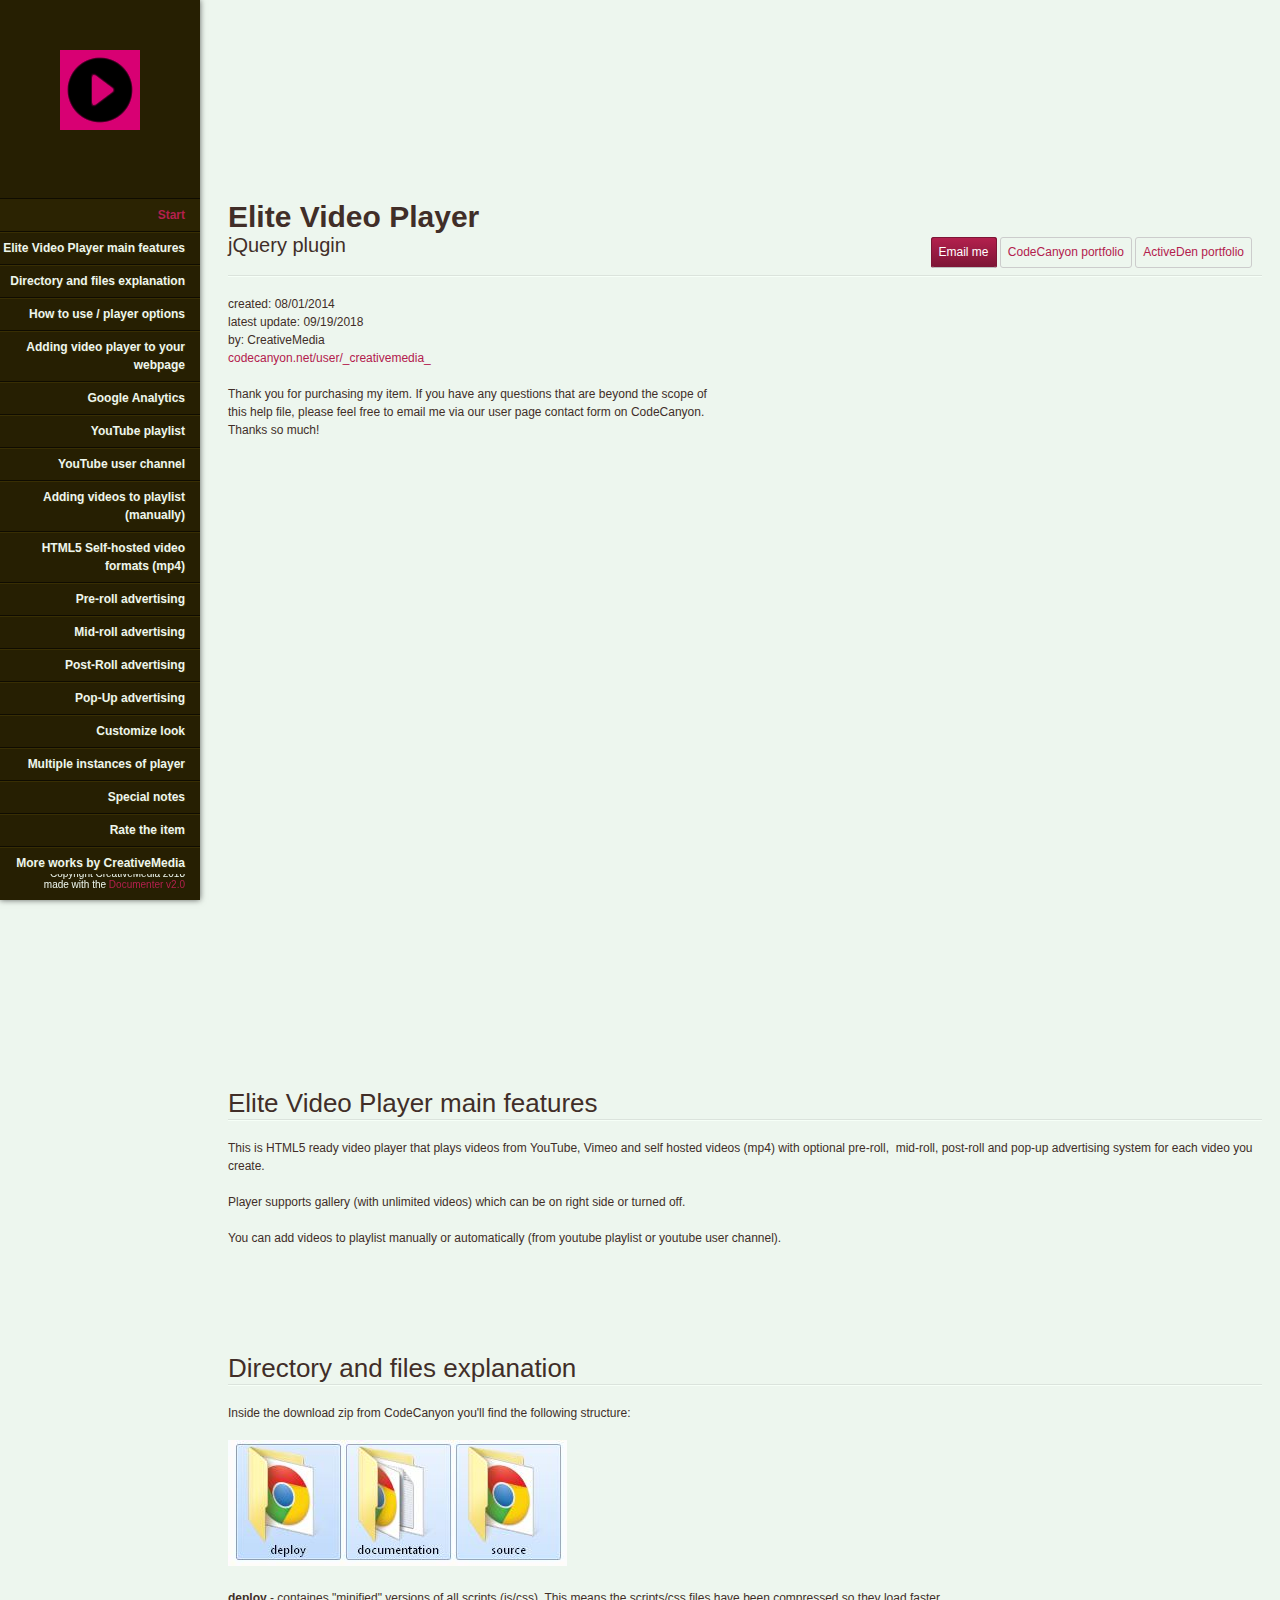
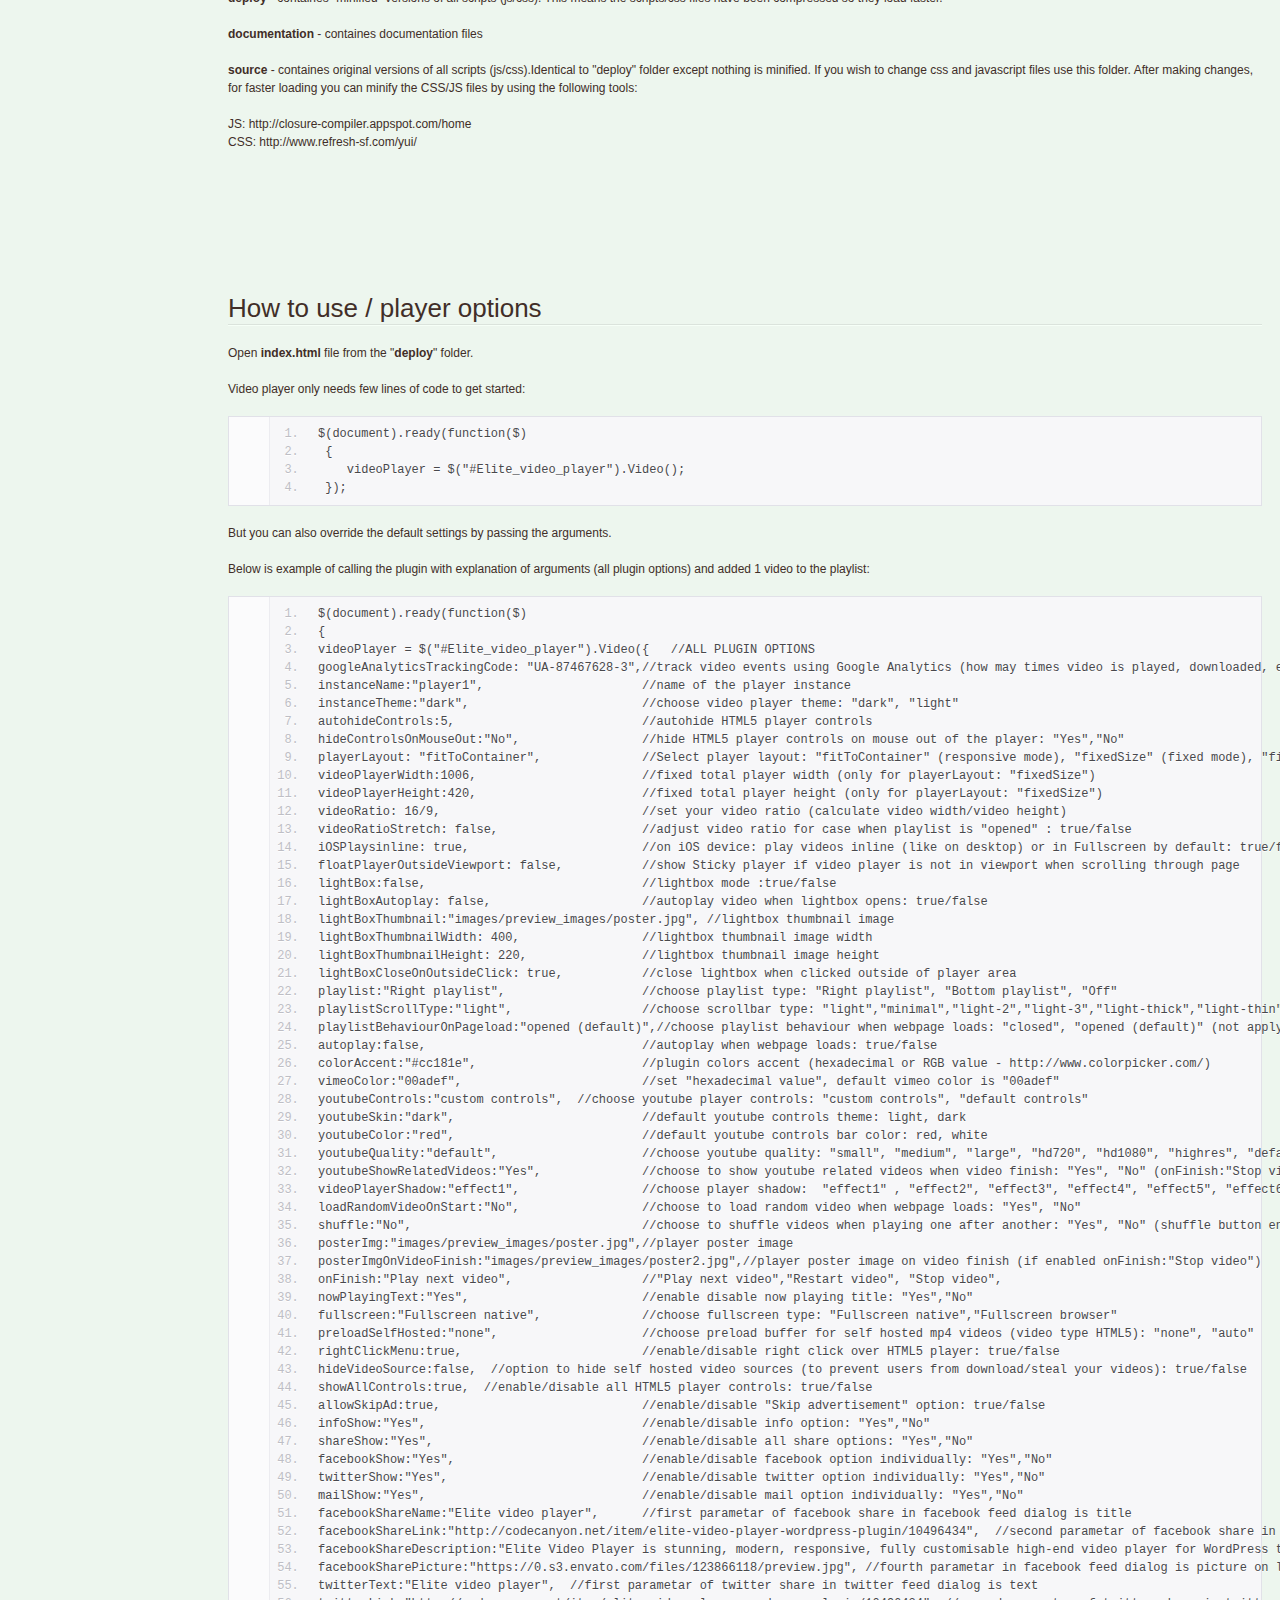
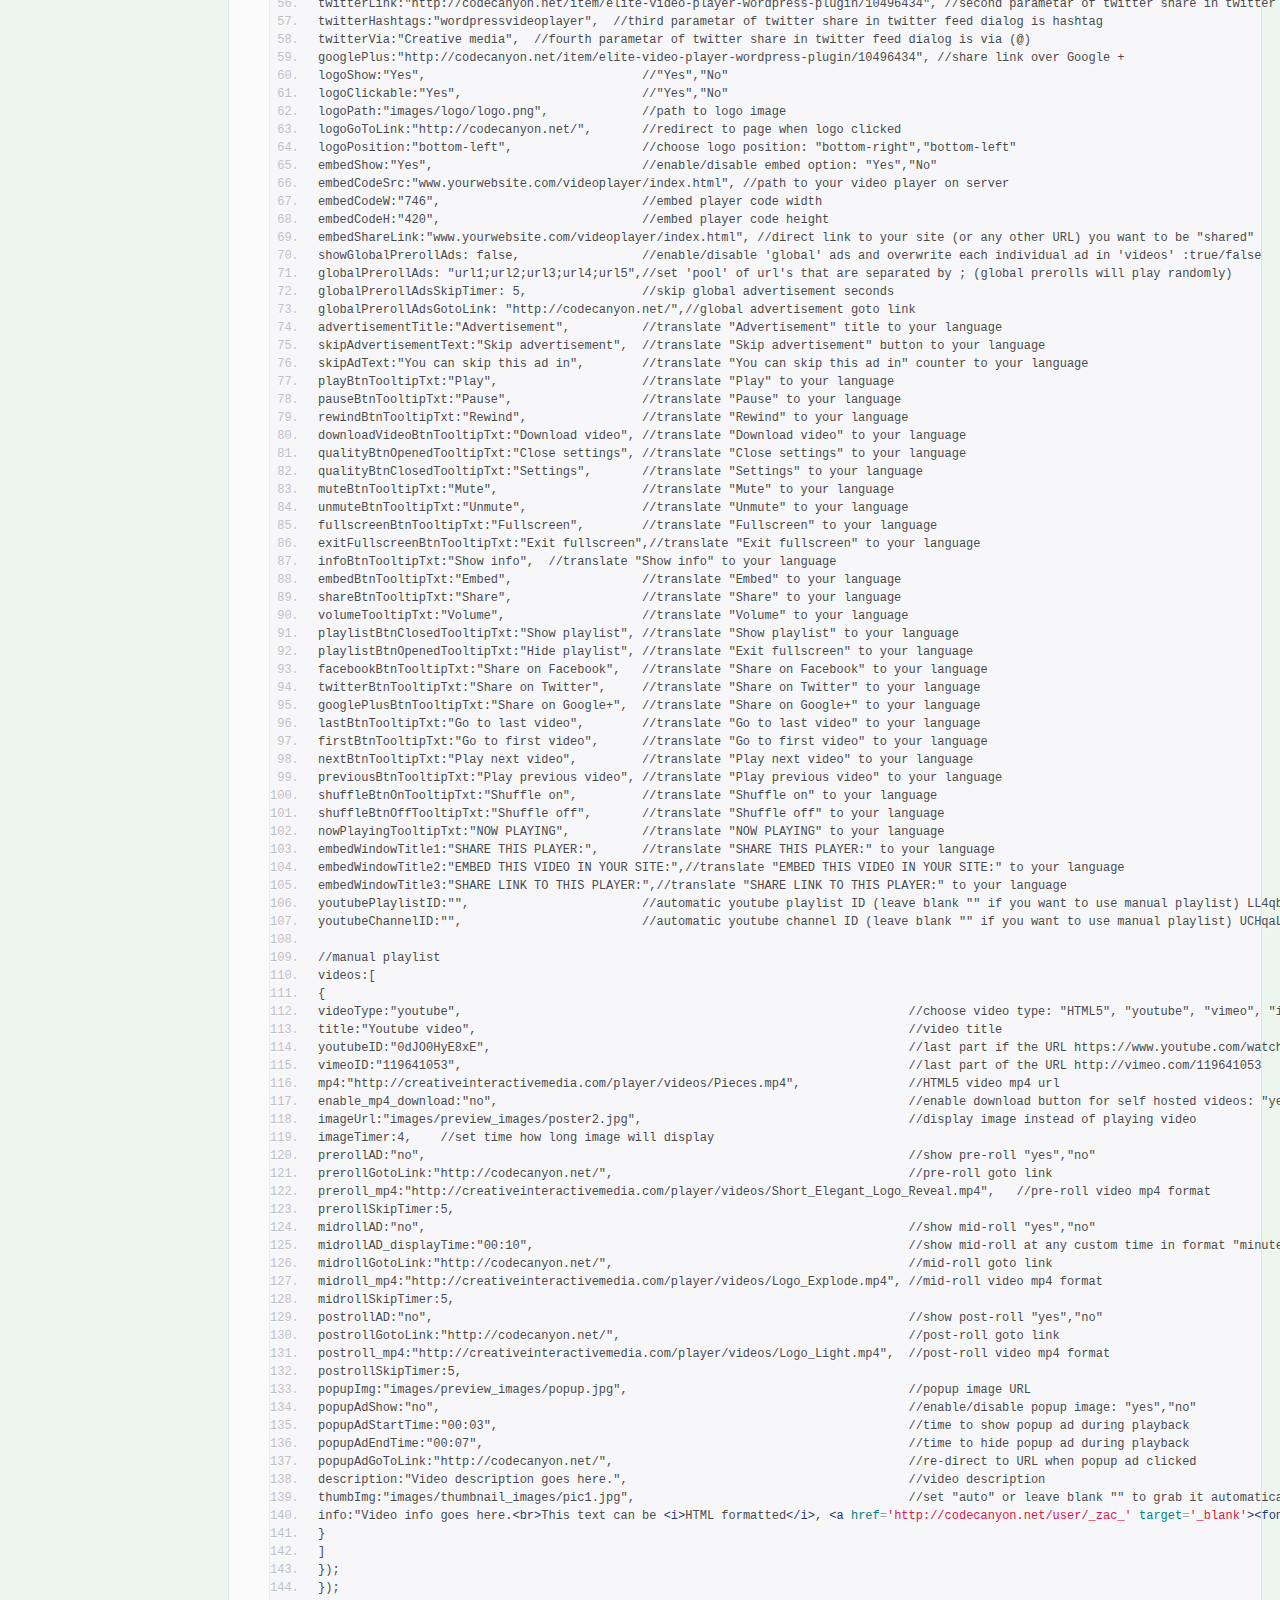
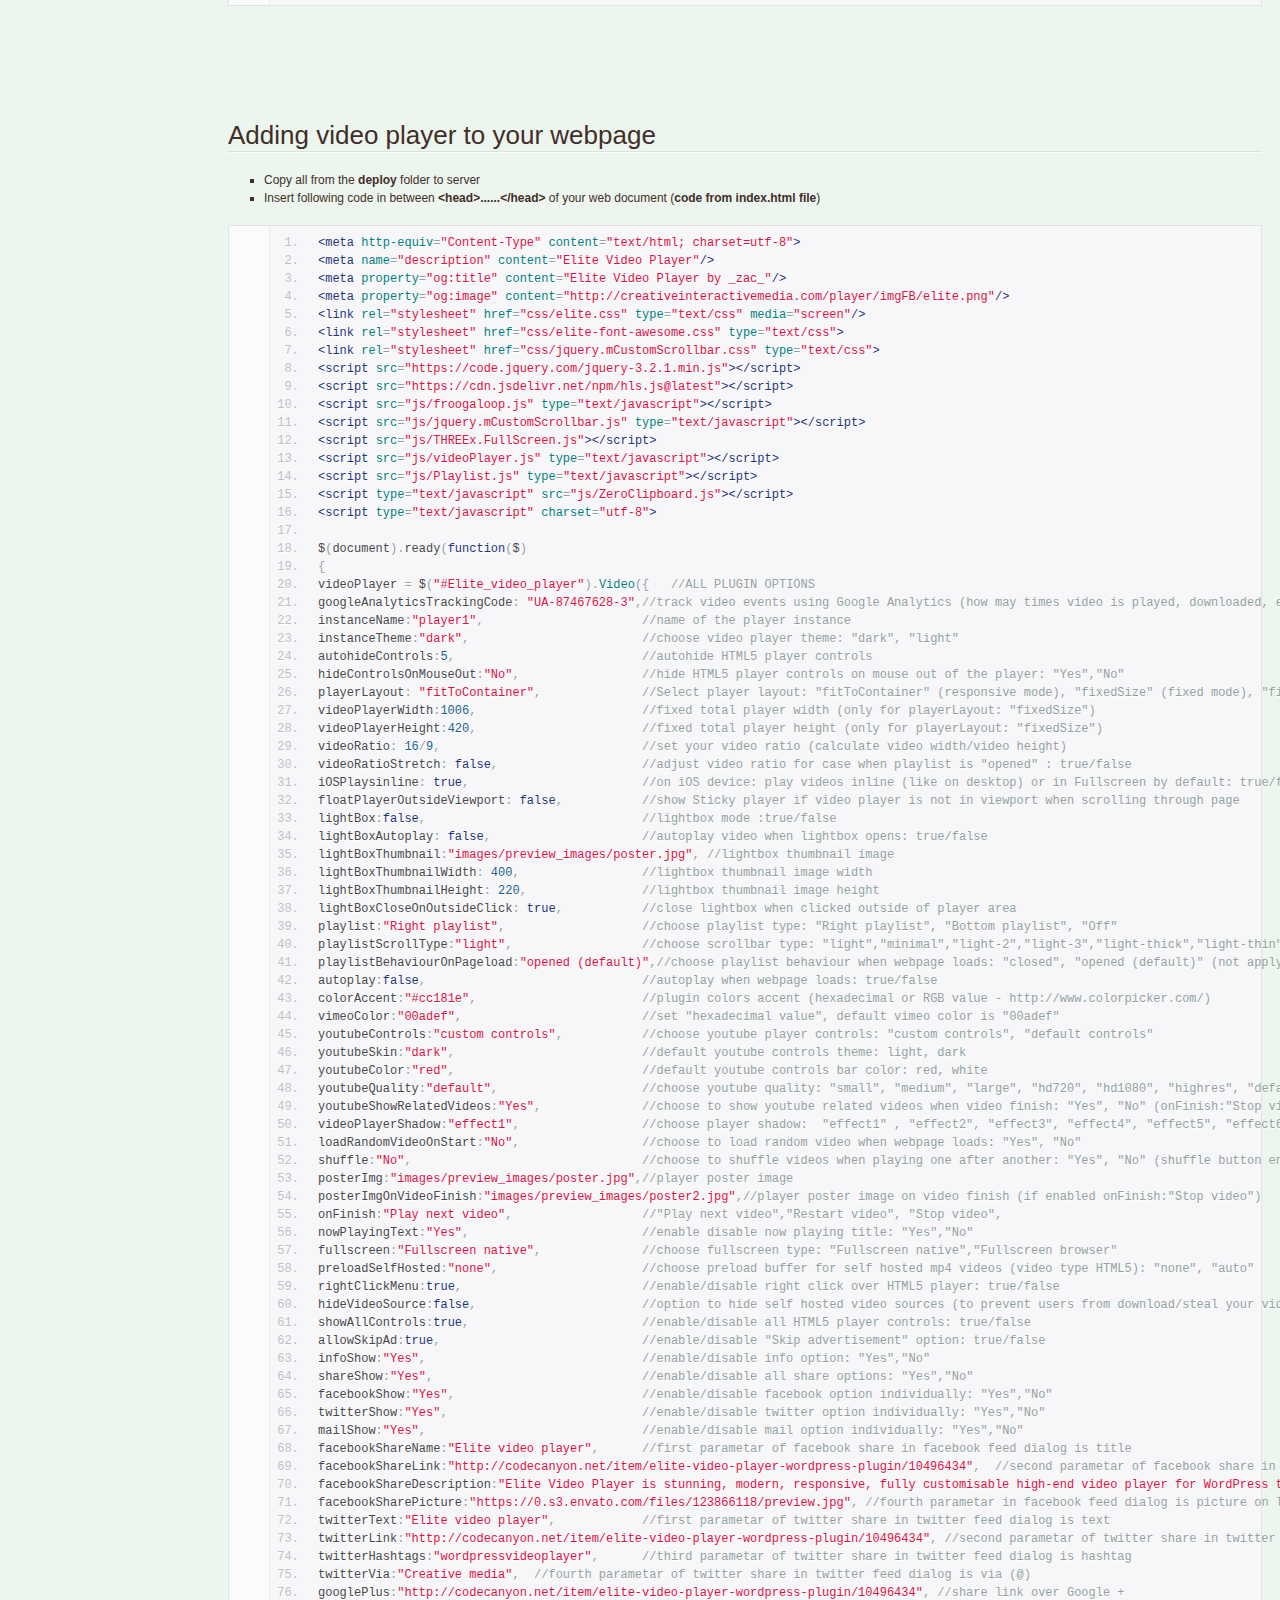
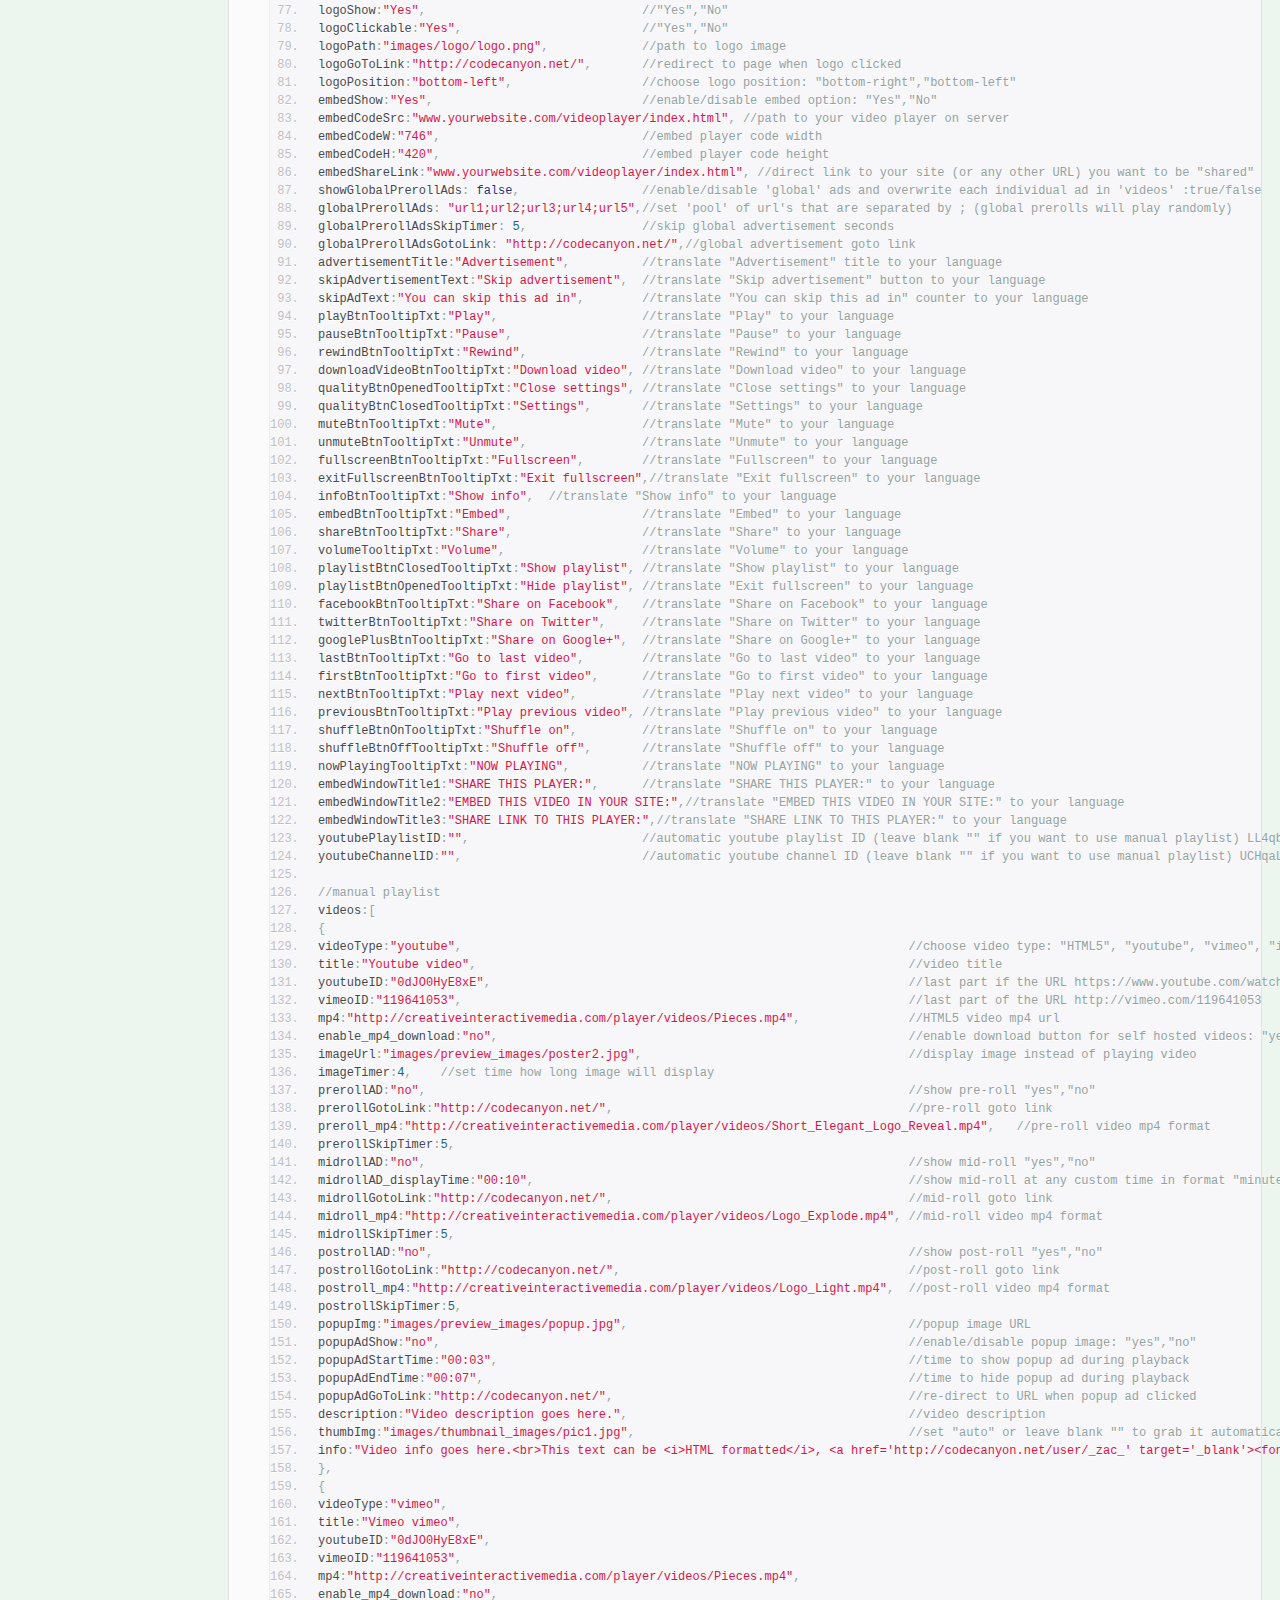
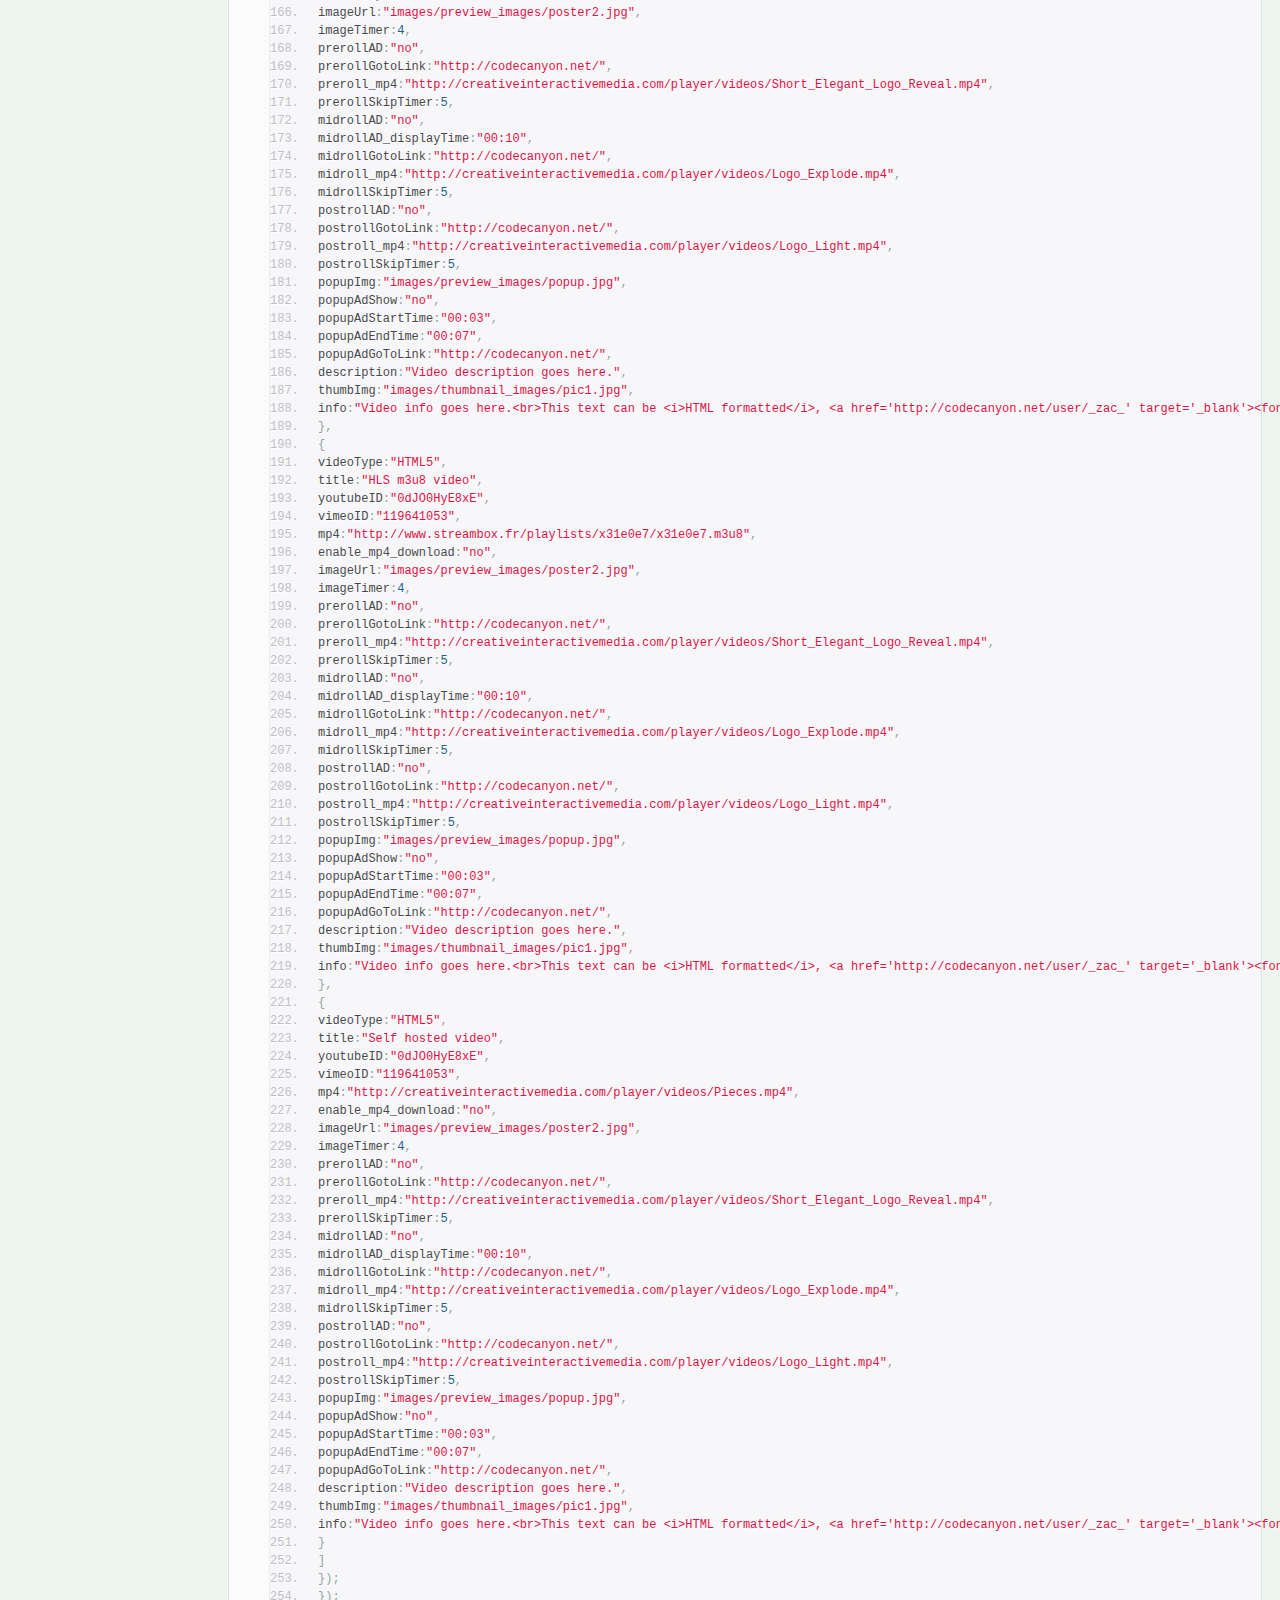
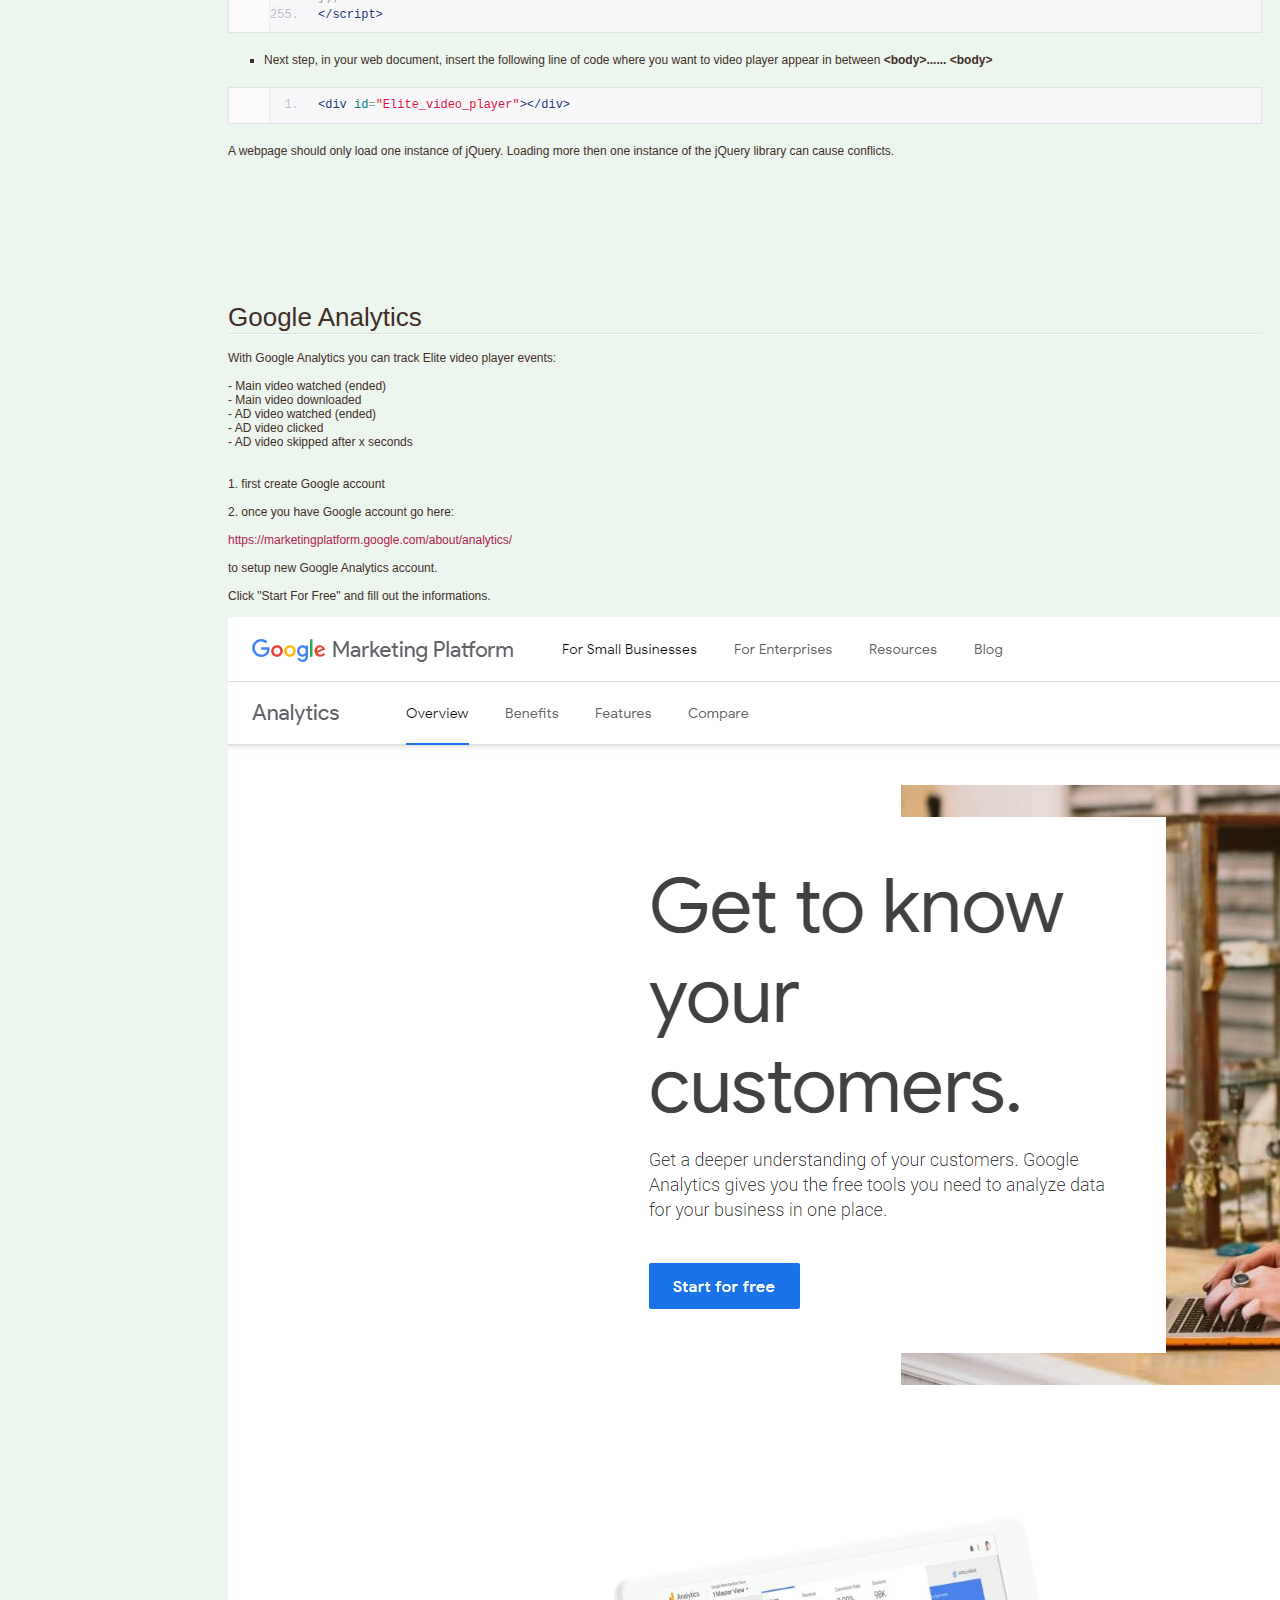
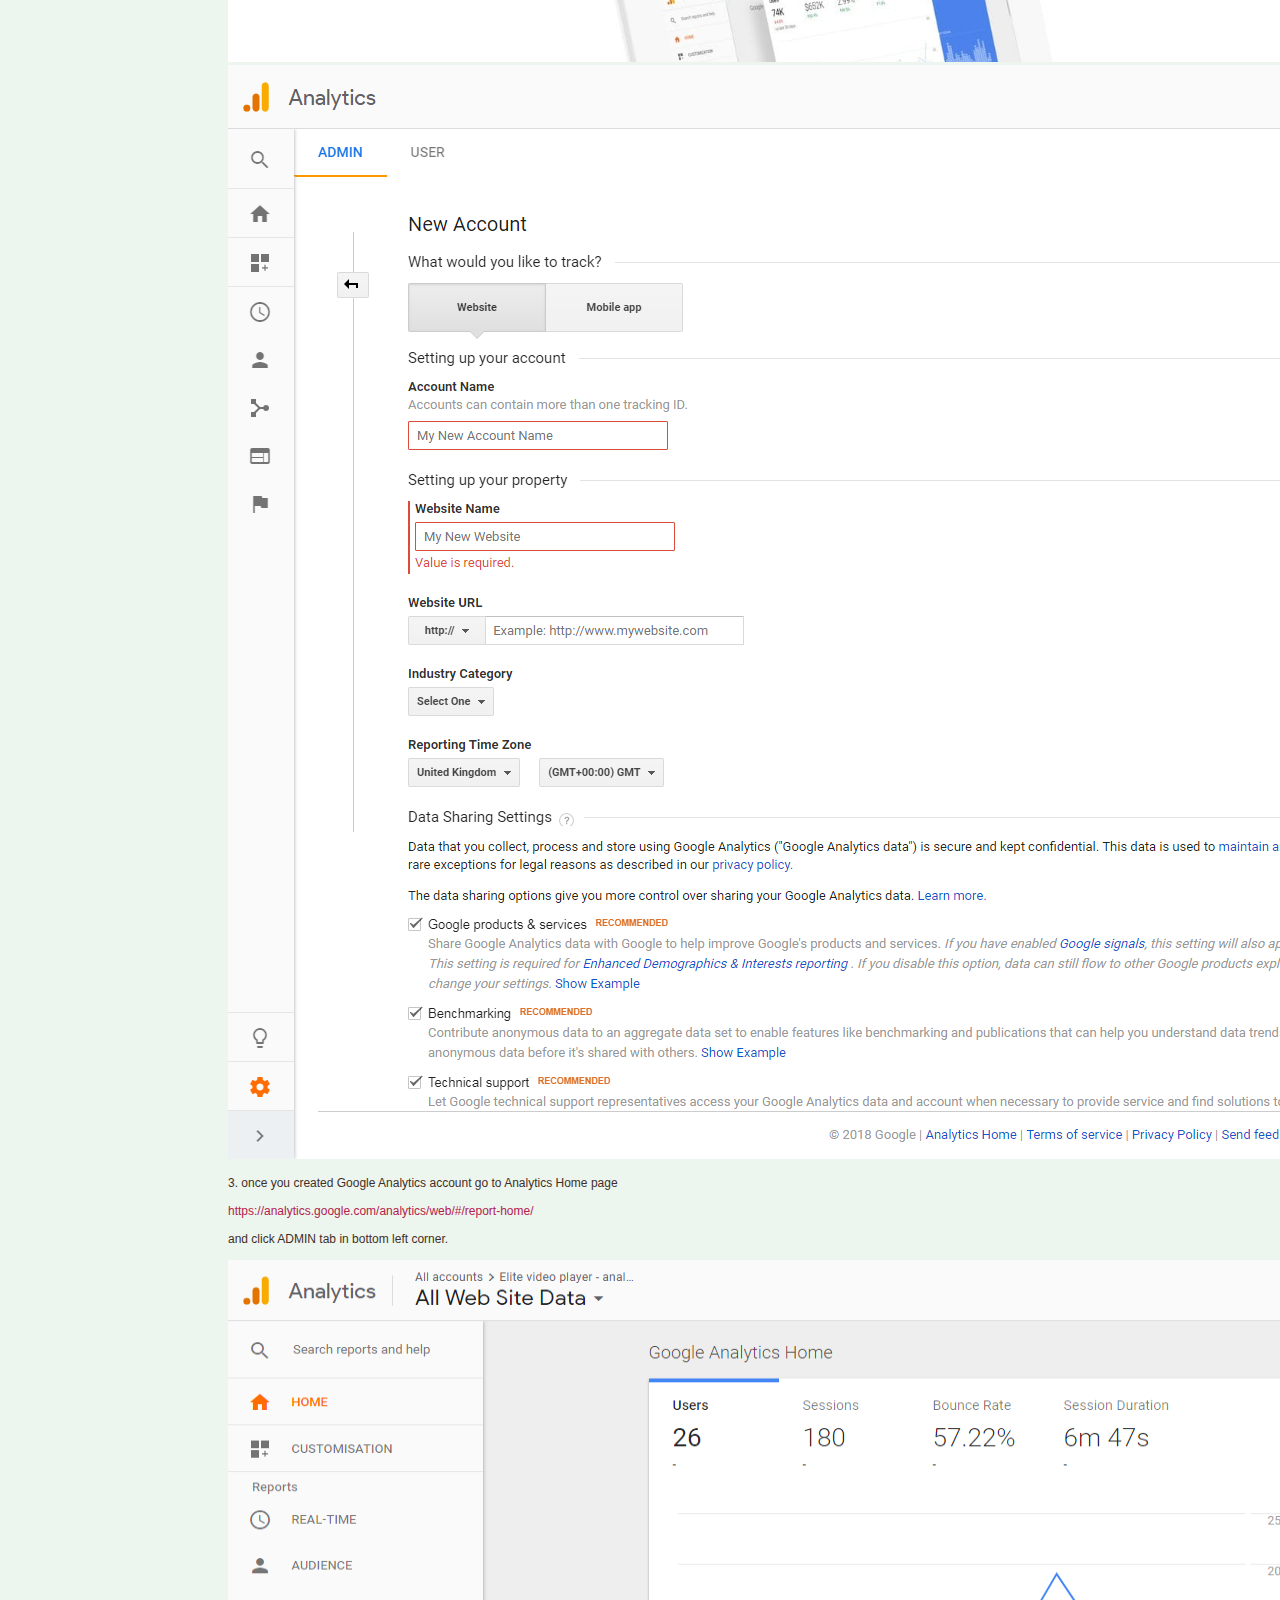
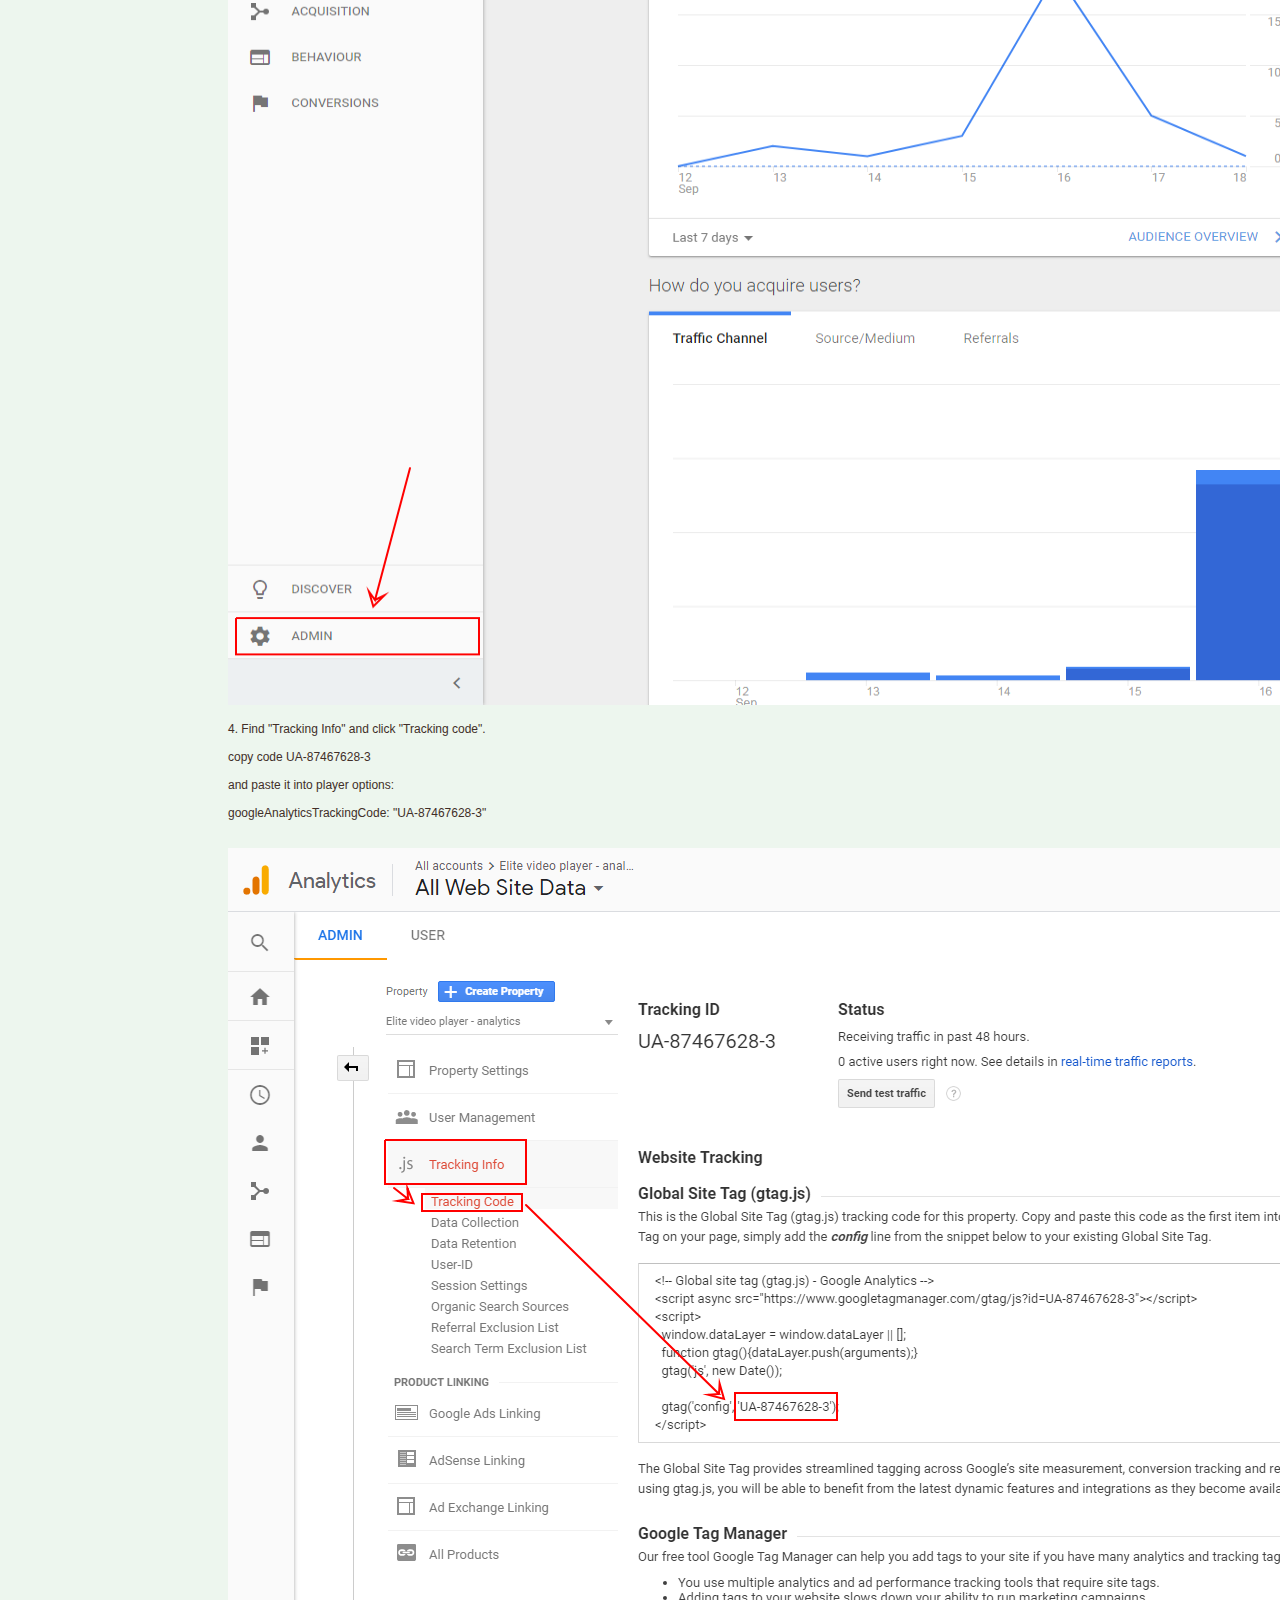
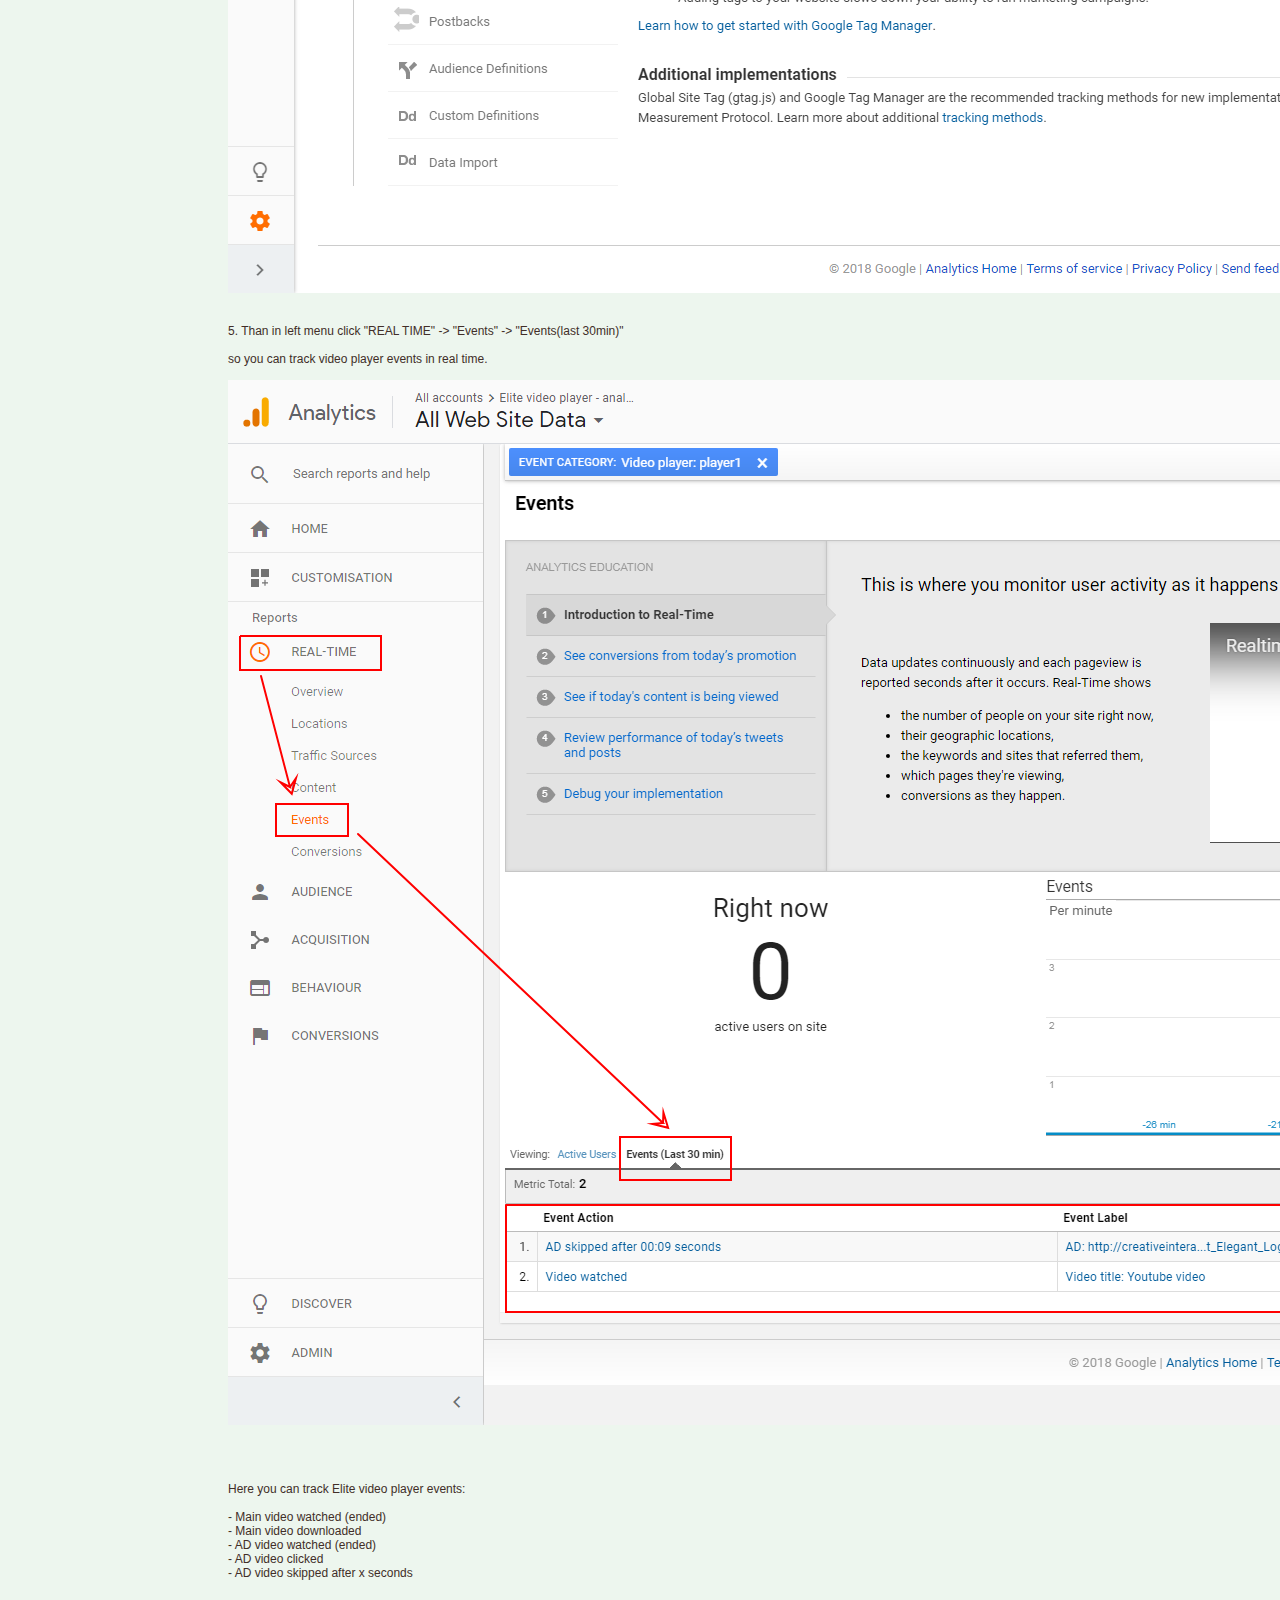
<file: documentation/ELITE_VIDEO_PLAYER_INSTALLATION.html>
<!doctype html>  
<!--[if IE 6 ]><html lang="en-us" class="ie6"> <![endif]-->
<!--[if IE 7 ]><html lang="en-us" class="ie7"> <![endif]-->
<!--[if IE 8 ]><html lang="en-us" class="ie8"> <![endif]-->
<!--[if (gt IE 7)|!(IE)]><!-->
<html lang="en-us"><!--<![endif]-->
<head>
	<meta charset="utf-8">
	
	<title>Elite Video Player - jQuery plugin</title>
	
	<meta name="description" content="">
	<meta name="author" content="CreativeMedia">
	<meta name="copyright" content="CreativeMedia">
	<meta name="generator" content="Documenter v2.0 http://rxa.li/documenter">
	<meta name="date" content="2018-09-19T00:00:00+02:00">
	
	<link rel="stylesheet" href="assets/css/documenter_style.css" media="all">
	<link rel="stylesheet" href="assets/js/google-code-prettify/prettify.css" media="screen">
	<script src="assets/js/google-code-prettify/prettify.js"></script>

	
	
	<script src="assets/js/jquery.js"></script>
	
	<script src="assets/js/jquery.scrollTo.js"></script>
	<script src="assets/js/jquery.easing.js"></script>
	
	<script>document.createElement('section');var duration='500',easing='easeOutSine';</script>
	<script src="assets/js/script.js"></script>
	
	<style>
		html{background-color:#EDF6EE;color:#412E28;}
		::-moz-selection{background:#2B2302;color:#B3204D;}
		::selection{background:#2B2302;color:#B3204D;}
		#documenter_sidebar #documenter_logo{background-image:url(assets/images/image_12.png);}
		a{color:#B3204D;}
		.btn {
			border-radius:3px;
		}
		.btn-primary {
			  background-image: -moz-linear-gradient(top, #B3204D, #7D1636);
			  background-image: -ms-linear-gradient(top, #B3204D, #7D1636);
			  background-image: -webkit-gradient(linear, 0 0, 0 B3204D%, from(#261F02), to(#7D1636));
			  background-image: -webkit-linear-gradient(top, #B3204D, #7D1636);
			  background-image: -o-linear-gradient(top, #B3204D, #7D1636);
			  background-image: linear-gradient(top, #B3204D, #7D1636);
			  filter: progid:DXImageTransform.Microsoft.gradient(startColorstr='#B3204D', endColorstr='#7D1636', GradientType=0);
			  border-color: #7D1636 #7D1636 #bfbfbf;
			  color:#FFFFFF;
		}
		.btn-primary:hover,
		.btn-primary:active,
		.btn-primary.active,
		.btn-primary.disabled,
		.btn-primary[disabled] {
		  border-color: #B3204D #B3204D #bfbfbf;
		  background-color: #7D1636;
		}
		hr{border-top:1px solid #DBE3DC;border-bottom:1px solid #F6FFF7;}
		#documenter_sidebar, #documenter_sidebar ul a{background-color:#261F02;color:#EDF6EE;}
		#documenter_sidebar ul a{-webkit-text-shadow:1px 1px 0px #382E03;-moz-text-shadow:1px 1px 0px #382E03;text-shadow:1px 1px 0px #382E03;}
		#documenter_sidebar ul{border-top:1px solid #0F0C01;}
		#documenter_sidebar ul a{border-top:1px solid #382E03;border-bottom:1px solid #0F0C01;color:#EDF6EE;}
		#documenter_sidebar ul a:hover{background:#2B2302;color:#B3204D;border-top:1px solid #2B2302;}
		#documenter_sidebar ul a.current{background:#2B2302;color:#B3204D;border-top:1px solid #2B2302;}
		#documenter_copyright{display:block !important;visibility:visible !important;}
	</style>
	
</head>
<body class="documenter-project-elite-video-player">
	<div id="documenter_sidebar">
		<a href="#documenter_cover" id="documenter_logo"></a>
		<ul id="documenter_nav">
			<li><a class="current" href="#documenter_cover">Start</a></li>
				
			<li><a href="#elite_video_player_main_features" title="Elite Video Player main features">Elite Video Player main features</a></li>
			<li><a href="#directory_and_files_explanation" title="Directory and files explanation">Directory and files explanation</a></li>
			<li><a href="#how_to_use_player_options" title="How to use / player options">How to use / player options</a></li>
			<li><a href="#adding_video_player_to_your_webpage" title="Adding video player to your webpage">Adding video player to your webpage</a></li>
			<li><a href="#google_analytics" title="Google Analytics">Google Analytics</a></li>
			<li><a href="#youtube_playlist" title="YouTube playlist">YouTube playlist</a></li>
			<li><a href="#youtube_user_channel" title="YouTube user channel">YouTube user channel</a></li>
			<li><a href="#adding_videos_to_playlist_manually" title="Adding videos to playlist (manually)">Adding videos to playlist (manually)</a></li>
			<li><a href="#html5_self_hosted_video_formats_mp4" title="HTML5 Self-hosted video formats (mp4)">HTML5 Self-hosted video formats (mp4)</a></li>
			<li><a href="#pre_roll_advertising" title="Pre-roll advertising">Pre-roll advertising</a></li>
			<li><a href="#mid_roll_advertising" title="Mid-roll advertising">Mid-roll advertising</a></li>
			<li><a href="#post_roll_advertising" title="Post-Roll advertising">Post-Roll advertising</a></li>
			<li><a href="#pop_up_advertising" title="Pop-Up advertising">Pop-Up advertising</a></li>
			<li><a href="#customize_look" title="Customize look">Customize look</a></li>
			<li><a href="#multiple_instances_of_player" title="Multiple instances of player">Multiple instances of player</a></li>
			<li><a href="#special_notes" title="Special notes">Special notes</a></li>
			<li><a href="#rate_the_item" title="Rate the item">Rate the item</a></li>
			<li><a href="#more_works_by_creativemedia" title="More works by CreativeMedia">More works by CreativeMedia</a></li>

		</ul>
		<div id="documenter_copyright">Copyright CreativeMedia 2018<br>
		made with the <a href="http://rxa.li/documenter">Documenter v2.0</a> 
		</div>
	</div>
	<div id="documenter_content">
	<section id="documenter_cover">
	<h1>Elite Video Player</h1>
	<h2>jQuery plugin</h2>
	<div id="documenter_buttons">
		<a href="http://codecanyon.net/user/_creativemedia_#contact" class="btn btn-primary btn-large">Email me</a> <a href="http://codecanyon.net/user/_creativemedia_/portfolio" class="btn btn-large">CodeCanyon portfolio</a> <a href="http://activeden.net/user/_creativemedia_/portfolio" class="btn btn-large">ActiveDen portfolio</a> 
	</div>
	<hr>
	<ul>
	<li>created: 08/01/2014</li>
	<li>latest update: 09/19/2018</li>
	<li>by: CreativeMedia</li>
	<li><a href="http://codecanyon.net/user/_creativemedia_">codecanyon.net/user/_creativemedia_</a></li>
	
	</ul>
	<p>Thank you for purchasing my item. If you have any questions that are beyond the scope of this help file, please feel free to email me via our user page contact form on CodeCanyon. Thanks so much!</p>
	</section>
	
	<section id="elite_video_player_main_features">
	<div class="page-header"><h3>Elite Video Player main features</h3><hr class="notop"></div>
<p>
	This is HTML5 ready video player that plays videos from YouTube, Vimeo and self hosted videos (mp4) with optional pre-roll, &nbsp;mid-roll, post-roll and pop-up advertising system for each video you create.</p>
<p>
	Player supports gallery (with unlimited videos) which can be on right side or turned off.&nbsp;</p>
<p>
	You can add videos to playlist manually or automatically (from youtube playlist or youtube user channel).</p>
</section>
<section id="directory_and_files_explanation">
	<div class="page-header"><h3>Directory and files explanation</h3><hr class="notop"></div>
<p>	Inside the download zip from CodeCanyon you&#39;ll find the following structure:<br>
	<br>
	<img alt="" src="assets/images/image_8.jpg" style="width: 339px; height: 126px;"><br>
	<br>
	<strong>deploy</strong> - containes &quot;minified&quot; versions of all scripts (js/css). This means the scripts/css files have been compressed so they load faster.<br>
	<br>
	<strong>documentation</strong> - containes documentation files<br>
	<br>
	<strong>source</strong> - containes original versions of all scripts (js/css).Identical to &quot;deploy&quot; folder except nothing is minified. If you wish to change css and javascript files use this folder. After making changes, for faster loading you can minify the CSS/JS files by using the following tools:<br>
	<br>
	JS: http://closure-compiler.appspot.com/home<br>
	CSS: http://www.refresh-sf.com/yui/</p>
<p>	&nbsp;</p>
</section>
<section id="how_to_use_player_options">
	<div class="page-header"><h3>How to use / player options</h3><hr class="notop"></div>
<p>	Open <strong>index.html</strong> file from the &quot;<strong>deploy</strong>&quot; folder.</p>
<p>	Video player only needs few lines of code to get started:</p>
<pre class="prettyprint lang-html linenums">
$(document).ready(function($)
 {
    videoPlayer = $(&quot;#Elite_video_player&quot;).Video();
 });</pre>
<p>	But you can also override the default settings by passing the arguments.</p>
<p>	Below is example of calling the plugin with explanation of arguments (all plugin options) and added 1 video to the playlist:</p>
<pre class="prettyprint lang-html linenums">
$(document).ready(function($)
{
videoPlayer = $(&quot;#Elite_video_player&quot;).Video({   //ALL PLUGIN OPTIONS
googleAnalyticsTrackingCode: &quot;UA-87467628-3&quot;,//track video events using Google Analytics (how may times video is played, downloaded, etc.)
instanceName:&quot;player1&quot;,                      //name of the player instance
instanceTheme:&quot;dark&quot;,                        //choose video player theme: &quot;dark&quot;, &quot;light&quot;
autohideControls:5,                          //autohide HTML5 player controls
hideControlsOnMouseOut:&quot;No&quot;,                 //hide HTML5 player controls on mouse out of the player: &quot;Yes&quot;,&quot;No&quot;
playerLayout: &quot;fitToContainer&quot;,              //Select player layout: &quot;fitToContainer&quot; (responsive mode), &quot;fixedSize&quot; (fixed mode), &quot;fitToBrowser&quot; (fill the browser mode)
videoPlayerWidth:1006,                       //fixed total player width (only for playerLayout: &quot;fixedSize&quot;)
videoPlayerHeight:420,                       //fixed total player height (only for playerLayout: &quot;fixedSize&quot;)
videoRatio: 16/9,                            //set your video ratio (calculate video width/video height)
videoRatioStretch: false,                    //adjust video ratio for case when playlist is &quot;opened&quot; : true/false
iOSPlaysinline: true,                        //on iOS device: play videos inline (like on desktop) or in Fullscreen by default: true/false
floatPlayerOutsideViewport: false,           //show Sticky player if video player is not in viewport when scrolling through page
lightBox:false,                              //lightbox mode :true/false
lightBoxAutoplay: false,                     //autoplay video when lightbox opens: true/false
lightBoxThumbnail:&quot;images/preview_images/poster.jpg&quot;, //lightbox thumbnail image
lightBoxThumbnailWidth: 400,                 //lightbox thumbnail image width
lightBoxThumbnailHeight: 220,                //lightbox thumbnail image height
lightBoxCloseOnOutsideClick: true,           //close lightbox when clicked outside of player area
playlist:&quot;Right playlist&quot;,                   //choose playlist type: &quot;Right playlist&quot;, &quot;Bottom playlist&quot;, &quot;Off&quot;
playlistScrollType:&quot;light&quot;,                  //choose scrollbar type: &quot;light&quot;,&quot;minimal&quot;,&quot;light-2&quot;,&quot;light-3&quot;,&quot;light-thick&quot;,&quot;light-thin&quot;,&quot;inset&quot;,&quot;inset-2&quot;,&quot;inset-3&quot;,&quot;rounded&quot;,&quot;rounded-dots&quot;,&quot;3d&quot;,&quot;dark&quot;,&quot;minimal-dark&quot;,&quot;dark-2&quot;,&quot;dark-3&quot;,&quot;dark-thick&quot;,&quot;dark-thin&quot;,&quot;inset-dark&quot;,&quot;inset-2-dark&quot;,&quot;inset-3-dark&quot;,&quot;rounded-dark&quot;,&quot;rounded-dots-dark&quot;,&quot;3d-dark&quot;,&quot;3d-thick-dark&quot;
playlistBehaviourOnPageload:&quot;opened (default)&quot;,//choose playlist behaviour when webpage loads: &quot;closed&quot;, &quot;opened (default)&quot; (not apply to Vimeo player)
autoplay:false,                              //autoplay when webpage loads: true/false
colorAccent:&quot;#cc181e&quot;,                       //plugin colors accent (hexadecimal or RGB value - http://www.colorpicker.com/)
vimeoColor:&quot;00adef&quot;,                         //set &quot;hexadecimal value&quot;, default vimeo color is &quot;00adef&quot;
youtubeControls:&quot;custom controls&quot;,<span class="Apple-tab-span" style="white-space:pre"> </span> //choose youtube player controls: &quot;custom controls&quot;, &quot;default controls&quot;
youtubeSkin:&quot;dark&quot;,                          //default youtube controls theme: light, dark
youtubeColor:&quot;red&quot;,                          //default youtube controls bar color: red, white
youtubeQuality:&quot;default&quot;,                    //choose youtube quality: &quot;small&quot;, &quot;medium&quot;, &quot;large&quot;, &quot;hd720&quot;, &quot;hd1080&quot;, &quot;highres&quot;, &quot;default&quot;
youtubeShowRelatedVideos:&quot;Yes&quot;,<span class="Apple-tab-span" style="white-space:pre"> </span>             //choose to show youtube related videos when video finish: &quot;Yes&quot;, &quot;No&quot; (onFinish:&quot;Stop video&quot; needs to be enabled)
videoPlayerShadow:&quot;effect1&quot;,                 //choose player shadow:  &quot;effect1&quot; , &quot;effect2&quot;, &quot;effect3&quot;, &quot;effect4&quot;, &quot;effect5&quot;, &quot;effect6&quot;, &quot;off&quot;
loadRandomVideoOnStart:&quot;No&quot;,                 //choose to load random video when webpage loads: &quot;Yes&quot;, &quot;No&quot;
shuffle:&quot;No&quot;,<span class="Apple-tab-span" style="white-space:pre"> </span>                               //choose to shuffle videos when playing one after another: &quot;Yes&quot;, &quot;No&quot; (shuffle button enabled/disabled on start)
posterImg:&quot;images/preview_images/poster.jpg&quot;,//player poster image
posterImgOnVideoFinish:&quot;images/preview_images/poster2.jpg&quot;,//player poster image on video finish (if enabled onFinish:&quot;Stop video&quot;)
onFinish:&quot;Play next video&quot;,                  //&quot;Play next video&quot;,&quot;Restart video&quot;, &quot;Stop video&quot;,
nowPlayingText:&quot;Yes&quot;,                        //enable disable now playing title: &quot;Yes&quot;,&quot;No&quot;
fullscreen:&quot;Fullscreen native&quot;,              //choose fullscreen type: &quot;Fullscreen native&quot;,&quot;Fullscreen browser&quot;
preloadSelfHosted:&quot;none&quot;,                    //choose preload buffer for self hosted mp4 videos (video type HTML5): &quot;none&quot;, &quot;auto&quot;
rightClickMenu:true,                         //enable/disable right click over HTML5 player: true/false
hideVideoSource:false,<span class="Apple-tab-span" style="white-space:pre"> </span> //option to hide self hosted video sources (to prevent users from download/steal your videos): true/false
showAllControls:true,<span class="Apple-tab-span" style="white-space:pre"> </span> //enable/disable all HTML5 player controls: true/false
allowSkipAd:true,                            //enable/disable &quot;Skip advertisement&quot; option: true/false
infoShow:&quot;Yes&quot;,                              //enable/disable info option: &quot;Yes&quot;,&quot;No&quot;
shareShow:&quot;Yes&quot;,                             //enable/disable all share options: &quot;Yes&quot;,&quot;No&quot;
facebookShow:&quot;Yes&quot;,                          //enable/disable facebook option individually: &quot;Yes&quot;,&quot;No&quot;
twitterShow:&quot;Yes&quot;,                           //enable/disable twitter option individually: &quot;Yes&quot;,&quot;No&quot;
mailShow:&quot;Yes&quot;,                              //enable/disable mail option individually: &quot;Yes&quot;,&quot;No&quot;
facebookShareName:&quot;Elite video player&quot;,      //first parametar of facebook share in facebook feed dialog is title
facebookShareLink:&quot;http://codecanyon.net/item/elite-video-player-wordpress-plugin/10496434&quot;,  //second parametar of facebook share in facebook feed dialog is link below title
facebookShareDescription:&quot;Elite Video Player is stunning, modern, responsive, fully customisable high-end video player for WordPress that support advertising and the most popular video platforms like YouTube, Vimeo or self-hosting videos (mp4).&quot;, //third parametar of facebook share in facebook feed dialog is description below link
facebookSharePicture:&quot;https://0.s3.envato.com/files/123866118/preview.jpg&quot;, //fourth parametar in facebook feed dialog is picture on left side
twitterText:&quot;Elite video player&quot;,<span class="Apple-tab-span" style="white-space:pre"> </span> //first parametar of twitter share in twitter feed dialog is text
twitterLink:&quot;http://codecanyon.net/item/elite-video-player-wordpress-plugin/10496434&quot;, //second parametar of twitter share in twitter feed dialog is link
twitterHashtags:&quot;wordpressvideoplayer&quot;,<span class="Apple-tab-span" style="white-space:pre"> </span> //third parametar of twitter share in twitter feed dialog is hashtag
twitterVia:&quot;Creative media&quot;,<span class="Apple-tab-span" style="white-space:pre"> </span> //fourth parametar of twitter share in twitter feed dialog is via (@)
googlePlus:&quot;http://codecanyon.net/item/elite-video-player-wordpress-plugin/10496434&quot;, //share link over Google +
logoShow:&quot;Yes&quot;,                              //&quot;Yes&quot;,&quot;No&quot;
logoClickable:&quot;Yes&quot;,                         //&quot;Yes&quot;,&quot;No&quot;
logoPath:&quot;images/logo/logo.png&quot;,             //path to logo image
logoGoToLink:&quot;http://codecanyon.net/&quot;,       //redirect to page when logo clicked
logoPosition:&quot;bottom-left&quot;,                  //choose logo position: &quot;bottom-right&quot;,&quot;bottom-left&quot;
embedShow:&quot;Yes&quot;,                             //enable/disable embed option: &quot;Yes&quot;,&quot;No&quot;
embedCodeSrc:&quot;www.yourwebsite.com/videoplayer/index.html&quot;, //path to your video player on server
embedCodeW:&quot;746&quot;,                            //embed player code width
embedCodeH:&quot;420&quot;,                            //embed player code height
embedShareLink:&quot;www.yourwebsite.com/videoplayer/index.html&quot;, //direct link to your site (or any other URL) you want to be &quot;shared&quot;
showGlobalPrerollAds: false,                 //enable/disable &#39;global&#39; ads and overwrite each individual ad in &#39;videos&#39; :true/false
globalPrerollAds: &quot;url1;url2;url3;url4;url5&quot;,//set &#39;pool&#39; of url&#39;s that are separated by ; (global prerolls will play randomly)
globalPrerollAdsSkipTimer: 5,                //skip global advertisement seconds
globalPrerollAdsGotoLink: &quot;http://codecanyon.net/&quot;,//global advertisement goto link
<span style="font-size: 12px;">advertisementTitle:&quot;Advertisement&quot;,          //translate &quot;Advertisement&quot; title to your language</span>
<span style="font-size: 12px;">skipAdvertisementText:&quot;Skip advertisement&quot;,  //translate &quot;Skip advertisement&quot; button to your language</span>
<span style="font-size: 12px;">skipAdText:&quot;You can skip this ad in&quot;,        //translate &quot;You can skip this ad in&quot; counter to your language</span>
<span style="font-size: 12px;">playBtnTooltipTxt:&quot;Play&quot;,                    //translate &quot;Play&quot; to your language</span>
pauseBtnTooltipTxt:&quot;Pause&quot;,                  //translate &quot;Pause&quot; to your language
rewindBtnTooltipTxt:&quot;Rewind&quot;,                //translate &quot;Rewind&quot; to your language
downloadVideoBtnTooltipTxt:&quot;Download video&quot;, //translate &quot;Download video&quot; to your language
qualityBtnOpenedTooltipTxt:&quot;Close settings&quot;, //translate &quot;Close settings&quot; to your language
qualityBtnClosedTooltipTxt:&quot;Settings&quot;,       //translate &quot;Settings&quot; to your language
muteBtnTooltipTxt:&quot;Mute&quot;,                    //translate &quot;Mute&quot; to your language
unmuteBtnTooltipTxt:&quot;Unmute&quot;,                //translate &quot;Unmute&quot; to your language
fullscreenBtnTooltipTxt:&quot;Fullscreen&quot;,        //translate &quot;Fullscreen&quot; to your language
exitFullscreenBtnTooltipTxt:&quot;Exit fullscreen&quot;,//translate &quot;Exit fullscreen&quot; to your language
infoBtnTooltipTxt:&quot;Show info&quot;,<span class="Apple-tab-span" style="white-space:pre"> </span> //translate &quot;Show info&quot; to your language
embedBtnTooltipTxt:&quot;Embed&quot;,                  //translate &quot;Embed&quot; to your language
shareBtnTooltipTxt:&quot;Share&quot;,                  //translate &quot;Share&quot; to your language
volumeTooltipTxt:&quot;Volume&quot;,                   //translate &quot;Volume&quot; to your language
playlistBtnClosedTooltipTxt:&quot;Show playlist&quot;, //translate &quot;Show playlist&quot; to your language
playlistBtnOpenedTooltipTxt:&quot;Hide playlist&quot;, //translate &quot;Exit fullscreen&quot; to your language
facebookBtnTooltipTxt:&quot;Share on Facebook&quot;,   //translate &quot;Share on Facebook&quot; to your language
twitterBtnTooltipTxt:&quot;Share on Twitter&quot;,     //translate &quot;Share on Twitter&quot; to your language
googlePlusBtnTooltipTxt:&quot;Share on Google+&quot;,  //translate &quot;Share on Google+&quot; to your language
lastBtnTooltipTxt:&quot;Go to last video&quot;,        //translate &quot;Go to last video&quot; to your language
firstBtnTooltipTxt:&quot;Go to first video&quot;,      //translate &quot;Go to first video&quot; to your language
nextBtnTooltipTxt:&quot;Play next video&quot;,         //translate &quot;Play next video&quot; to your language
previousBtnTooltipTxt:&quot;Play previous video&quot;, //translate &quot;Play previous video&quot; to your language
shuffleBtnOnTooltipTxt:&quot;Shuffle on&quot;,         //translate &quot;Shuffle on&quot; to your language
shuffleBtnOffTooltipTxt:&quot;Shuffle off&quot;,       //translate &quot;Shuffle off&quot; to your language
nowPlayingTooltipTxt:&quot;NOW PLAYING&quot;,          //translate &quot;NOW PLAYING&quot; to your language
embedWindowTitle1:&quot;SHARE THIS PLAYER:&quot;,      //translate &quot;SHARE THIS PLAYER:&quot; to your language
embedWindowTitle2:&quot;EMBED THIS VIDEO IN YOUR SITE:&quot;,//translate &quot;EMBED THIS VIDEO IN YOUR SITE:&quot; to your language
embedWindowTitle3:&quot;SHARE LINK TO THIS PLAYER:&quot;,//translate &quot;SHARE LINK TO THIS PLAYER:&quot; to your language
youtubePlaylistID:&quot;&quot;,                        //automatic youtube playlist ID (leave blank &quot;&quot; if you want to use manual playlist) LL4qbSRobYCjvwo4FCQFrJ4g
youtubeChannelID:&quot;&quot;,                         //automatic youtube channel ID (leave blank &quot;&quot; if you want to use manual playlist) UCHqaLr9a9M7g9QN6xem9HcQ

//manual playlist
videos:[
{
videoType:&quot;youtube&quot;,                                                              //choose video type: &quot;HTML5&quot;, &quot;youtube&quot;, &quot;vimeo&quot;, &quot;image&quot;
title:&quot;Youtube video&quot;,                                                            //video title
youtubeID:&quot;0dJO0HyE8xE&quot;,                                                          //last part if the URL https://www.youtube.com/watch?v=0dJO0HyE8xE
vimeoID:&quot;119641053&quot;,                                                              //last part of the URL http://vimeo.com/119641053
mp4:&quot;http://creativeinteractivemedia.com/player/videos/Pieces.mp4&quot;,               //HTML5 video mp4 url
enable_mp4_download:&quot;no&quot;,                                                         //enable download button for self hosted videos: &quot;yes&quot;,&quot;no&quot;
imageUrl:&quot;images/preview_images/poster2.jpg&quot;,                                     //display image instead of playing video
imageTimer:4, <span class="Apple-tab-span" style="white-space:pre"> </span>  //set time how long image will display
prerollAD:&quot;no&quot;,                                                                   //show pre-roll &quot;yes&quot;,&quot;no&quot;
prerollGotoLink:&quot;http://codecanyon.net/&quot;,                                         //pre-roll goto link
preroll_mp4:&quot;http://creativeinteractivemedia.com/player/videos/Short_Elegant_Logo_Reveal.mp4&quot;,   //pre-roll video mp4 format
prerollSkipTimer:5,
midrollAD:&quot;no&quot;,                                                                   //show mid-roll &quot;yes&quot;,&quot;no&quot;
midrollAD_displayTime:&quot;00:10&quot;,                                                    //show mid-roll at any custom time in format &quot;minutes:seconds&quot; (&quot;00:00&quot;)
midrollGotoLink:&quot;http://codecanyon.net/&quot;,                                         //mid-roll goto link
midroll_mp4:&quot;http://creativeinteractivemedia.com/player/videos/Logo_Explode.mp4&quot;, //mid-roll video mp4 format
midrollSkipTimer:5,<span class="Apple-tab-span" style="white-space:pre"> </span>
postrollAD:&quot;no&quot;,                                                                  //show post-roll &quot;yes&quot;,&quot;no&quot;
postrollGotoLink:&quot;http://codecanyon.net/&quot;,                                        //post-roll goto link
postroll_mp4:&quot;http://creativeinteractivemedia.com/player/videos/Logo_Light.mp4&quot;,  //post-roll video mp4 format
postrollSkipTimer:5,
popupImg:&quot;images/preview_images/popup.jpg&quot;,                        <span class="Apple-tab-span" style="white-space:pre"> </span>  <span class="Apple-tab-span" style="white-space:pre"> </span>           //popup image URL
popupAdShow:&quot;no&quot;,                                                                 //enable/disable popup image: &quot;yes&quot;,&quot;no&quot;
popupAdStartTime:&quot;00:03&quot;,                                                         //time to show popup ad during playback
popupAdEndTime:&quot;00:07&quot;,                                                           //time to hide popup ad during playback
popupAdGoToLink:&quot;http://codecanyon.net/&quot;,                                         //re-direct to URL when popup ad clicked
description:&quot;Video description goes here.&quot;,                                       //video description
thumbImg:&quot;images/thumbnail_images/pic1.jpg&quot;,                                      //set &quot;auto&quot; or leave blank &quot;&quot; to grab it automatically from youtube, or set path to playlist thumbnail image
info:&quot;Video info goes here.&lt;br&gt;This text can be &lt;i&gt;HTML formatted&lt;/i&gt;, &lt;a href=&#39;http://codecanyon.net/user/_zac_&#39; target=&#39;_blank&#39;&gt;&lt;font color=&#39;008BFF&#39;&gt;find out more&lt;/font&gt;&lt;/a&gt;.&lt;br&gt;You can disable this info window in player options. &lt;br&gt;&lt;br&gt;Lorem ipsum dolor sit amet, eu pri dolores theophrastus. Posidonium vituperatoribus cu mel, cum feugiat nostrum sapientem ne. Vis ea summo persius, unum velit erant in eos, pri ut suas iriure euripidis. Ad augue expetendis sea. Ne usu saperet appetere honestatis, ne qui nulla debitis sententiae.&quot;                                                                                    //video info
}
]
});
});</pre>
<div>
	&nbsp;</div>
</section>
<section id="adding_video_player_to_your_webpage">
	<div class="page-header"><h3>Adding video player to your webpage</h3><hr class="notop"></div>
<ul>	<li>		Copy all from the <strong>deploy</strong> folder to server</li>
	<li>		Insert following code in between <strong>&lt;head&gt;......&lt;/head&gt;</strong> of your web document (<strong>code from index.html file</strong>)</li>
</ul>
<pre class="prettyprint lang-html linenums">
&lt;meta http-equiv=&quot;Content-Type&quot; content=&quot;text/html; charset=utf-8&quot;&gt;
&lt;meta name=&quot;description&quot; content=&quot;Elite Video Player&quot;/&gt;
&lt;meta property=&quot;og:title&quot; content=&quot;Elite Video Player by _zac_&quot;/&gt;
&lt;meta property=&quot;og:image&quot; content=&quot;http://creativeinteractivemedia.com/player/imgFB/elite.png&quot;/&gt;
&lt;link rel=&quot;stylesheet&quot; href=&quot;css/elite.css&quot; type=&quot;text/css&quot; media=&quot;screen&quot;/&gt;
&lt;link rel=&quot;stylesheet&quot; href=&quot;css/elite-font-awesome.css&quot; type=&quot;text/css&quot;&gt;
&lt;link rel=&quot;stylesheet&quot; href=&quot;css/jquery.mCustomScrollbar.css&quot; type=&quot;text/css&quot;&gt;
&lt;script src=&quot;https://code.jquery.com/jquery-3.2.1.min.js&quot;&gt;&lt;/script&gt;
&lt;script src=&quot;https://cdn.jsdelivr.net/npm/hls.js@latest&quot;&gt;&lt;/script&gt;
<span style="font-size: 12px;">&lt;script src=&quot;js/froogaloop.js&quot; type=&quot;text/javascript&quot;&gt;&lt;/script&gt;</span>
&lt;script src=&quot;js/jquery.mCustomScrollbar.js&quot; type=&quot;text/javascript&quot;&gt;&lt;/script&gt;
&lt;script src=&quot;js/THREEx.FullScreen.js&quot;&gt;&lt;/script&gt;
&lt;script src=&quot;js/videoPlayer.js&quot; type=&quot;text/javascript&quot;&gt;&lt;/script&gt;
&lt;script src=&quot;js/Playlist.js&quot; type=&quot;text/javascript&quot;&gt;&lt;/script&gt;
&lt;script type=&quot;text/javascript&quot; src=&quot;js/ZeroClipboard.js&quot;&gt;&lt;/script&gt;
&lt;script type=&quot;text/javascript&quot; charset=&quot;utf-8&quot;&gt;

$(document).ready(function($)
{
videoPlayer = $(&quot;#Elite_video_player&quot;).Video({   //ALL PLUGIN OPTIONS
googleAnalyticsTrackingCode: &quot;UA-87467628-3&quot;,//track video events using Google Analytics (how may times video is played, downloaded, etc.)
instanceName:&quot;player1&quot;,                      //name of the player instance
instanceTheme:&quot;dark&quot;,                        //choose video player theme: &quot;dark&quot;, &quot;light&quot;
autohideControls:5,                          //autohide HTML5 player controls
hideControlsOnMouseOut:&quot;No&quot;,                 //hide HTML5 player controls on mouse out of the player: &quot;Yes&quot;,&quot;No&quot;
playerLayout: &quot;fitToContainer&quot;,              //Select player layout: &quot;fitToContainer&quot; (responsive mode), &quot;fixedSize&quot; (fixed mode), &quot;fitToBrowser&quot; (fill the browser mode)
videoPlayerWidth:1006,                       //fixed total player width (only for playerLayout: &quot;fixedSize&quot;)
videoPlayerHeight:420,                       //fixed total player height (only for playerLayout: &quot;fixedSize&quot;)
videoRatio: 16/9,                            //set your video ratio (calculate video width/video height)
videoRatioStretch: false,                    //adjust video ratio for case when playlist is &quot;opened&quot; : true/false
iOSPlaysinline: true,                        //on iOS device: play videos inline (like on desktop) or in Fullscreen by default: true/false
floatPlayerOutsideViewport: false,           //show Sticky player if video player is not in viewport when scrolling through page
lightBox:false,                              //lightbox mode :true/false
lightBoxAutoplay: false,                     //autoplay video when lightbox opens: true/false
lightBoxThumbnail:&quot;images/preview_images/poster.jpg&quot;, //lightbox thumbnail image
lightBoxThumbnailWidth: 400,                 //lightbox thumbnail image width
lightBoxThumbnailHeight: 220,                //lightbox thumbnail image height
lightBoxCloseOnOutsideClick: true,           //close lightbox when clicked outside of player area
playlist:&quot;Right playlist&quot;,                   //choose playlist type: &quot;Right playlist&quot;, &quot;Bottom playlist&quot;, &quot;Off&quot;
playlistScrollType:&quot;light&quot;,                  //choose scrollbar type: &quot;light&quot;,&quot;minimal&quot;,&quot;light-2&quot;,&quot;light-3&quot;,&quot;light-thick&quot;,&quot;light-thin&quot;,&quot;inset&quot;,&quot;inset-2&quot;,&quot;inset-3&quot;,&quot;rounded&quot;,&quot;rounded-dots&quot;,&quot;3d&quot;,&quot;dark&quot;,&quot;minimal-dark&quot;,&quot;dark-2&quot;,&quot;dark-3&quot;,&quot;dark-thick&quot;,&quot;dark-thin&quot;,&quot;inset-dark&quot;,&quot;inset-2-dark&quot;,&quot;inset-3-dark&quot;,&quot;rounded-dark&quot;,&quot;rounded-dots-dark&quot;,&quot;3d-dark&quot;,&quot;3d-thick-dark&quot;
playlistBehaviourOnPageload:&quot;opened (default)&quot;,//choose playlist behaviour when webpage loads: &quot;closed&quot;, &quot;opened (default)&quot; (not apply to Vimeo player)
autoplay:false,                              //autoplay when webpage loads: true/false
colorAccent:&quot;#cc181e&quot;,                       //plugin colors accent (hexadecimal or RGB value - http://www.colorpicker.com/)
vimeoColor:&quot;00adef&quot;,                         //set &quot;hexadecimal value&quot;, default vimeo color is &quot;00adef&quot;
youtubeControls:&quot;custom controls&quot;,<span class="Apple-tab-span" style="white-space: pre;"> </span>          //choose youtube player controls: &quot;custom controls&quot;, &quot;default controls&quot;
youtubeSkin:&quot;dark&quot;,                          //default youtube controls theme: light, dark
youtubeColor:&quot;red&quot;,                          //default youtube controls bar color: red, white
youtubeQuality:&quot;default&quot;,                    //choose youtube quality: &quot;small&quot;, &quot;medium&quot;, &quot;large&quot;, &quot;hd720&quot;, &quot;hd1080&quot;, &quot;highres&quot;, &quot;default&quot;
youtubeShowRelatedVideos:&quot;Yes&quot;,<span class="Apple-tab-span" style="white-space: pre;"> </span>             //choose to show youtube related videos when video finish: &quot;Yes&quot;, &quot;No&quot; (onFinish:&quot;Stop video&quot; needs to be enabled)
videoPlayerShadow:&quot;effect1&quot;,                 //choose player shadow:  &quot;effect1&quot; , &quot;effect2&quot;, &quot;effect3&quot;, &quot;effect4&quot;, &quot;effect5&quot;, &quot;effect6&quot;, &quot;off&quot;
loadRandomVideoOnStart:&quot;No&quot;,                 //choose to load random video when webpage loads: &quot;Yes&quot;, &quot;No&quot;
shuffle:&quot;No&quot;,<span class="Apple-tab-span" style="white-space: pre;"> </span>                               //choose to shuffle videos when playing one after another: &quot;Yes&quot;, &quot;No&quot; (shuffle button enabled/disabled on start)
posterImg:&quot;images/preview_images/poster.jpg&quot;,//player poster image
posterImgOnVideoFinish:&quot;images/preview_images/poster2.jpg&quot;,//player poster image on video finish (if enabled onFinish:&quot;Stop video&quot;)
onFinish:&quot;Play next video&quot;,                  //&quot;Play next video&quot;,&quot;Restart video&quot;, &quot;Stop video&quot;,
nowPlayingText:&quot;Yes&quot;,                        //enable disable now playing title: &quot;Yes&quot;,&quot;No&quot;
fullscreen:&quot;Fullscreen native&quot;,              //choose fullscreen type: &quot;Fullscreen native&quot;,&quot;Fullscreen browser&quot;
preloadSelfHosted:&quot;none&quot;,                    //choose preload buffer for self hosted mp4 videos (video type HTML5): &quot;none&quot;, &quot;auto&quot;
rightClickMenu:true,                         //enable/disable right click over HTML5 player: true/false
hideVideoSource:false,<span class="Apple-tab-span" style="white-space: pre;"> </span>                      //option to hide self hosted video sources (to prevent users from download/steal your videos): true/false
showAllControls:true,<span class="Apple-tab-span" style="white-space: pre;"> </span>                       //enable/disable all HTML5 player controls: true/false
allowSkipAd:true,                            //enable/disable &quot;Skip advertisement&quot; option: true/false
infoShow:&quot;Yes&quot;,                              //enable/disable info option: &quot;Yes&quot;,&quot;No&quot;
shareShow:&quot;Yes&quot;,                             //enable/disable all share options: &quot;Yes&quot;,&quot;No&quot;
facebookShow:&quot;Yes&quot;,                          //enable/disable facebook option individually: &quot;Yes&quot;,&quot;No&quot;
twitterShow:&quot;Yes&quot;,                           //enable/disable twitter option individually: &quot;Yes&quot;,&quot;No&quot;
mailShow:&quot;Yes&quot;,                              //enable/disable mail option individually: &quot;Yes&quot;,&quot;No&quot;
facebookShareName:&quot;Elite video player&quot;,      //first parametar of facebook share in facebook feed dialog is title
facebookShareLink:&quot;http://codecanyon.net/item/elite-video-player-wordpress-plugin/10496434&quot;,  //second parametar of facebook share in facebook feed dialog is link below title
facebookShareDescription:&quot;Elite Video Player is stunning, modern, responsive, fully customisable high-end video player for WordPress that support advertising and the most popular video platforms like YouTube, Vimeo or self-hosting videos (mp4).&quot;, //third parametar of facebook share in facebook feed dialog is description below link
facebookSharePicture:&quot;https://0.s3.envato.com/files/123866118/preview.jpg&quot;, //fourth parametar in facebook feed dialog is picture on left side
twitterText:&quot;Elite video player&quot;,<span class="Apple-tab-span" style="white-space: pre;"> </span>           //first parametar of twitter share in twitter feed dialog is text
twitterLink:&quot;http://codecanyon.net/item/elite-video-player-wordpress-plugin/10496434&quot;, //second parametar of twitter share in twitter feed dialog is link
twitterHashtags:&quot;wordpressvideoplayer&quot;,<span class="Apple-tab-span" style="white-space: pre;"> </span>     //third parametar of twitter share in twitter feed dialog is hashtag
twitterVia:&quot;Creative media&quot;,<span class="Apple-tab-span" style="white-space: pre;"> </span> //fourth parametar of twitter share in twitter feed dialog is via (@)
googlePlus:&quot;http://codecanyon.net/item/elite-video-player-wordpress-plugin/10496434&quot;, //share link over Google +
logoShow:&quot;Yes&quot;,                              //&quot;Yes&quot;,&quot;No&quot;
logoClickable:&quot;Yes&quot;,                         //&quot;Yes&quot;,&quot;No&quot;
logoPath:&quot;images/logo/logo.png&quot;,             //path to logo image
logoGoToLink:&quot;http://codecanyon.net/&quot;,       //redirect to page when logo clicked
logoPosition:&quot;bottom-left&quot;,                  //choose logo position: &quot;bottom-right&quot;,&quot;bottom-left&quot;
embedShow:&quot;Yes&quot;,                             //enable/disable embed option: &quot;Yes&quot;,&quot;No&quot;
embedCodeSrc:&quot;www.yourwebsite.com/videoplayer/index.html&quot;, //path to your video player on server
embedCodeW:&quot;746&quot;,                            //embed player code width
embedCodeH:&quot;420&quot;,                            //embed player code height
embedShareLink:&quot;www.yourwebsite.com/videoplayer/index.html&quot;, //direct link to your site (or any other URL) you want to be &quot;shared&quot;
showGlobalPrerollAds: false,                 //enable/disable &#39;global&#39; ads and overwrite each individual ad in &#39;videos&#39; :true/false
globalPrerollAds: &quot;url1;url2;url3;url4;url5&quot;,//set &#39;pool&#39; of url&#39;s that are separated by ; (global prerolls will play randomly)
globalPrerollAdsSkipTimer: 5,                //skip global advertisement seconds
globalPrerollAdsGotoLink: &quot;http://codecanyon.net/&quot;,//global advertisement goto link
<span style="font-size: 12px;">advertisementTitle:&quot;Advertisement&quot;,          //translate &quot;Advertisement&quot; title to your language</span>
<span style="font-size: 12px;">skipAdvertisementText:&quot;Skip advertisement&quot;,  //translate &quot;Skip advertisement&quot; button to your language</span>
<span style="font-size: 12px;">skipAdText:&quot;You can skip this ad in&quot;,        //translate &quot;You can skip this ad in&quot; counter to your language</span>
playBtnTooltipTxt:&quot;Play&quot;,                    //translate &quot;Play&quot; to your language
pauseBtnTooltipTxt:&quot;Pause&quot;,                  //translate &quot;Pause&quot; to your language
rewindBtnTooltipTxt:&quot;Rewind&quot;,                //translate &quot;Rewind&quot; to your language
downloadVideoBtnTooltipTxt:&quot;Download video&quot;, //translate &quot;Download video&quot; to your language
qualityBtnOpenedTooltipTxt:&quot;Close settings&quot;, //translate &quot;Close settings&quot; to your language
qualityBtnClosedTooltipTxt:&quot;Settings&quot;,       //translate &quot;Settings&quot; to your language
muteBtnTooltipTxt:&quot;Mute&quot;,                    //translate &quot;Mute&quot; to your language
unmuteBtnTooltipTxt:&quot;Unmute&quot;,                //translate &quot;Unmute&quot; to your language
fullscreenBtnTooltipTxt:&quot;Fullscreen&quot;,        //translate &quot;Fullscreen&quot; to your language
exitFullscreenBtnTooltipTxt:&quot;Exit fullscreen&quot;,//translate &quot;Exit fullscreen&quot; to your language
infoBtnTooltipTxt:&quot;Show info&quot;,<span class="Apple-tab-span" style="white-space: pre;"> </span> //translate &quot;Show info&quot; to your language
embedBtnTooltipTxt:&quot;Embed&quot;,                  //translate &quot;Embed&quot; to your language
shareBtnTooltipTxt:&quot;Share&quot;,                  //translate &quot;Share&quot; to your language
volumeTooltipTxt:&quot;Volume&quot;,                   //translate &quot;Volume&quot; to your language
playlistBtnClosedTooltipTxt:&quot;Show playlist&quot;, //translate &quot;Show playlist&quot; to your language
playlistBtnOpenedTooltipTxt:&quot;Hide playlist&quot;, //translate &quot;Exit fullscreen&quot; to your language
facebookBtnTooltipTxt:&quot;Share on Facebook&quot;,   //translate &quot;Share on Facebook&quot; to your language
twitterBtnTooltipTxt:&quot;Share on Twitter&quot;,     //translate &quot;Share on Twitter&quot; to your language
googlePlusBtnTooltipTxt:&quot;Share on Google+&quot;,  //translate &quot;Share on Google+&quot; to your language
lastBtnTooltipTxt:&quot;Go to last video&quot;,        //translate &quot;Go to last video&quot; to your language
firstBtnTooltipTxt:&quot;Go to first video&quot;,      //translate &quot;Go to first video&quot; to your language
nextBtnTooltipTxt:&quot;Play next video&quot;,         //translate &quot;Play next video&quot; to your language
previousBtnTooltipTxt:&quot;Play previous video&quot;, //translate &quot;Play previous video&quot; to your language
shuffleBtnOnTooltipTxt:&quot;Shuffle on&quot;,         //translate &quot;Shuffle on&quot; to your language
shuffleBtnOffTooltipTxt:&quot;Shuffle off&quot;,       //translate &quot;Shuffle off&quot; to your language
nowPlayingTooltipTxt:&quot;NOW PLAYING&quot;,          //translate &quot;NOW PLAYING&quot; to your language
embedWindowTitle1:&quot;SHARE THIS PLAYER:&quot;,      //translate &quot;SHARE THIS PLAYER:&quot; to your language
embedWindowTitle2:&quot;EMBED THIS VIDEO IN YOUR SITE:&quot;,//translate &quot;EMBED THIS VIDEO IN YOUR SITE:&quot; to your language
embedWindowTitle3:&quot;SHARE LINK TO THIS PLAYER:&quot;,//translate &quot;SHARE LINK TO THIS PLAYER:&quot; to your language
youtubePlaylistID:&quot;&quot;,                        //automatic youtube playlist ID (leave blank &quot;&quot; if you want to use manual playlist) LL4qbSRobYCjvwo4FCQFrJ4g
youtubeChannelID:&quot;&quot;,                         //automatic youtube channel ID (leave blank &quot;&quot; if you want to use manual playlist) UCHqaLr9a9M7g9QN6xem9HcQ

//manual playlist
videos:[
{
videoType:&quot;youtube&quot;,                                                              //choose video type: &quot;HTML5&quot;, &quot;youtube&quot;, &quot;vimeo&quot;, &quot;image&quot;
title:&quot;Youtube video&quot;,                                                            //video title
youtubeID:&quot;0dJO0HyE8xE&quot;,                                                          //last part if the URL https://www.youtube.com/watch?v=0dJO0HyE8xE
vimeoID:&quot;119641053&quot;,                                                              //last part of the URL http://vimeo.com/119641053
mp4:&quot;http://creativeinteractivemedia.com/player/videos/Pieces.mp4&quot;,               //HTML5 video mp4 url
enable_mp4_download:&quot;no&quot;,                                                         //enable download button for self hosted videos: &quot;yes&quot;,&quot;no&quot;
imageUrl:&quot;images/preview_images/poster2.jpg&quot;,                                     //display image instead of playing video
imageTimer:4, <span class="Apple-tab-span" style="white-space: pre;"> </span>  //set time how long image will display
prerollAD:&quot;no&quot;,                                                                   //show pre-roll &quot;yes&quot;,&quot;no&quot;
prerollGotoLink:&quot;http://codecanyon.net/&quot;,                                         //pre-roll goto link
preroll_mp4:&quot;http://creativeinteractivemedia.com/player/videos/Short_Elegant_Logo_Reveal.mp4&quot;,   //pre-roll video mp4 format
prerollSkipTimer:5,
midrollAD:&quot;no&quot;,                                                                   //show mid-roll &quot;yes&quot;,&quot;no&quot;
midrollAD_displayTime:&quot;00:10&quot;,                                                    //show mid-roll at any custom time in format &quot;minutes:seconds&quot; (&quot;00:00&quot;)
midrollGotoLink:&quot;http://codecanyon.net/&quot;,                                         //mid-roll goto link
midroll_mp4:&quot;http://creativeinteractivemedia.com/player/videos/Logo_Explode.mp4&quot;, //mid-roll video mp4 format
midrollSkipTimer:5,<span class="Apple-tab-span" style="white-space: pre;"> </span>
postrollAD:&quot;no&quot;,                                                                  //show post-roll &quot;yes&quot;,&quot;no&quot;
postrollGotoLink:&quot;http://codecanyon.net/&quot;,                                        //post-roll goto link
postroll_mp4:&quot;http://creativeinteractivemedia.com/player/videos/Logo_Light.mp4&quot;,  //post-roll video mp4 format
postrollSkipTimer:5,
popupImg:&quot;images/preview_images/popup.jpg&quot;,                        <span class="Apple-tab-span" style="white-space: pre;"> </span>  <span class="Apple-tab-span" style="white-space: pre;"> </span>           //popup image URL
popupAdShow:&quot;no&quot;,                                                                 //enable/disable popup image: &quot;yes&quot;,&quot;no&quot;
popupAdStartTime:&quot;00:03&quot;,                                                         //time to show popup ad during playback
popupAdEndTime:&quot;00:07&quot;,                                                           //time to hide popup ad during playback
popupAdGoToLink:&quot;http://codecanyon.net/&quot;,                                         //re-direct to URL when popup ad clicked
description:&quot;Video description goes here.&quot;,                                       //video description
thumbImg:&quot;images/thumbnail_images/pic1.jpg&quot;,                                      //set &quot;auto&quot; or leave blank &quot;&quot; to grab it automatically from youtube, or set path to playlist thumbnail image
info:&quot;Video info goes here.&lt;br&gt;This text can be &lt;i&gt;HTML formatted&lt;/i&gt;, &lt;a href=&#39;http://codecanyon.net/user/_zac_&#39; target=&#39;_blank&#39;&gt;&lt;font color=&#39;008BFF&#39;&gt;find out more&lt;/font&gt;&lt;/a&gt;.&lt;br&gt;You can disable this info window in player options. &lt;br&gt;&lt;br&gt;Lorem ipsum dolor sit amet, eu pri dolores theophrastus. Posidonium vituperatoribus cu mel, cum feugiat nostrum sapientem ne. Vis ea summo persius, unum velit erant in eos, pri ut suas iriure euripidis. Ad augue expetendis sea. Ne usu saperet appetere honestatis, ne qui nulla debitis sententiae.&quot;                                                                                    //video info
},
{
videoType:&quot;vimeo&quot;,
title:&quot;Vimeo vimeo&quot;,
youtubeID:&quot;0dJO0HyE8xE&quot;,
vimeoID:&quot;119641053&quot;,
mp4:&quot;http://creativeinteractivemedia.com/player/videos/Pieces.mp4&quot;,
enable_mp4_download:&quot;no&quot;,
imageUrl:&quot;images/preview_images/poster2.jpg&quot;,
imageTimer:4,
prerollAD:&quot;no&quot;,
prerollGotoLink:&quot;http://codecanyon.net/&quot;,
preroll_mp4:&quot;http://creativeinteractivemedia.com/player/videos/Short_Elegant_Logo_Reveal.mp4&quot;,
prerollSkipTimer:5,
midrollAD:&quot;no&quot;,                                                      
midrollAD_displayTime:&quot;00:10&quot;,                                        
midrollGotoLink:&quot;http://codecanyon.net/&quot;,                             
midroll_mp4:&quot;http://creativeinteractivemedia.com/player/videos/Logo_Explode.mp4&quot;,
midrollSkipTimer:5,<span class="Apple-tab-span" style="white-space:pre"> </span>
postrollAD:&quot;no&quot;,                                                    
postrollGotoLink:&quot;http://codecanyon.net/&quot;,                            
postroll_mp4:&quot;http://creativeinteractivemedia.com/player/videos/Logo_Light.mp4&quot;,
postrollSkipTimer:5,
popupImg:&quot;images/preview_images/popup.jpg&quot;,                        <span class="Apple-tab-span" style="white-space:pre"> </span>
popupAdShow:&quot;no&quot;,                                                    
popupAdStartTime:&quot;00:03&quot;,                                             
popupAdEndTime:&quot;00:07&quot;,                                              
popupAdGoToLink:&quot;http://codecanyon.net/&quot;,                             
description:&quot;Video description goes here.&quot;,
thumbImg:&quot;images/thumbnail_images/pic1.jpg&quot;,
info:&quot;Video info goes here.&lt;br&gt;This text can be &lt;i&gt;HTML formatted&lt;/i&gt;, &lt;a href=&#39;http://codecanyon.net/user/_zac_&#39; target=&#39;_blank&#39;&gt;&lt;font color=&#39;008BFF&#39;&gt;find out more&lt;/font&gt;&lt;/a&gt;.&lt;br&gt;You can disable this info window in player options. &lt;br&gt;&lt;br&gt;Lorem ipsum dolor sit amet, eu pri dolores theophrastus. Posidonium vituperatoribus cu mel, cum feugiat nostrum sapientem ne. Vis ea summo persius, unum velit erant in eos, pri ut suas iriure euripidis. Ad augue expetendis sea. Ne usu saperet appetere honestatis, ne qui nulla debitis sententiae.&quot;
},
<span style="font-size: 12px;">{</span>
<span style="font-size: 12px;">videoType:&quot;HTML5&quot;,</span>
<span style="font-size: 12px;">title:&quot;HLS m3u8 video&quot;,</span>
<span style="font-size: 12px;">youtubeID:&quot;0dJO0HyE8xE&quot;,</span>
<span style="font-size: 12px;">vimeoID:&quot;119641053&quot;,</span>
<span style="font-size: 12px;">mp4:&quot;</span><span style="font-size: 12px;">http://www.streambox.fr/playlists/x31e0e7/x31e0e7.m3u8</span><span style="font-size: 12px;">&quot;,</span>
<span style="font-size: 12px;">enable_mp4_download:&quot;no&quot;,</span>
<span style="font-size: 12px;">imageUrl:&quot;images/preview_images/poster2.jpg&quot;,</span>
<span style="font-size: 12px;">imageTimer:4,</span>
<span style="font-size: 12px;">prerollAD:&quot;no&quot;,</span>
<span style="font-size: 12px;">prerollGotoLink:&quot;http://codecanyon.net/&quot;,</span>
<span style="font-size: 12px;">preroll_mp4:&quot;http://creativeinteractivemedia.com/player/videos/Short_Elegant_Logo_Reveal.mp4&quot;,</span>
<span style="font-size: 12px;">prerollSkipTimer:5,</span>
<span style="font-size: 12px;">midrollAD:&quot;no&quot;,                                                              </span>
<span style="font-size: 12px;">midrollAD_displayTime:&quot;00:10&quot;,                                                </span>
<span style="font-size: 12px;">midrollGotoLink:&quot;http://codecanyon.net/&quot;,                                     </span>
<span style="font-size: 12px;">midroll_mp4:&quot;http://creativeinteractivemedia.com/player/videos/Logo_Explode.mp4&quot;,</span>
<span style="font-size: 12px;">midrollSkipTimer:5,</span><span class="Apple-tab-span" style="font-size: 12px; white-space: pre;"> </span>
<span style="font-size: 12px;">postrollAD:&quot;no&quot;,                                                            </span>
<span style="font-size: 12px;">postrollGotoLink:&quot;http://codecanyon.net/&quot;,                                    </span>
<span style="font-size: 12px;">postroll_mp4:&quot;http://creativeinteractivemedia.com/player/videos/Logo_Light.mp4&quot;,</span>
<span style="font-size: 12px;">postrollSkipTimer:5,</span>
<span style="font-size: 12px;">popupImg:&quot;images/preview_images/popup.jpg&quot;,                        </span><span class="Apple-tab-span" style="font-size: 12px; white-space: pre;"> </span>
<span style="font-size: 12px;">popupAdShow:&quot;no&quot;,                                                            </span>
<span style="font-size: 12px;">popupAdStartTime:&quot;00:03&quot;,                                                     </span>
<span style="font-size: 12px;">popupAdEndTime:&quot;00:07&quot;,                                                      </span>
<span style="font-size: 12px;">popupAdGoToLink:&quot;http://codecanyon.net/&quot;,                                     </span>
<span style="font-size: 12px;">description:&quot;Video description goes here.&quot;,</span>
<span style="font-size: 12px;">thumbImg:&quot;images/thumbnail_images/pic1.jpg&quot;,</span>
<span style="font-size: 12px;">info:&quot;Video info goes here.&lt;br&gt;This text can be &lt;i&gt;HTML formatted&lt;/i&gt;, &lt;a href=&#39;http://codecanyon.net/user/_zac_&#39; target=&#39;_blank&#39;&gt;&lt;font color=&#39;008BFF&#39;&gt;find out more&lt;/font&gt;&lt;/a&gt;.&lt;br&gt;You can disable this info window in player options. &lt;br&gt;&lt;br&gt;Lorem ipsum dolor sit amet, eu pri dolores theophrastus. Posidonium vituperatoribus cu mel, cum feugiat nostrum sapientem ne. Vis ea summo persius, unum velit erant in eos, pri ut suas iriure euripidis. Ad augue expetendis sea. Ne usu saperet appetere honestatis, ne qui nulla debitis sententiae.&quot;</span>
<span style="font-size: 12px;">},</span>
{
videoType:&quot;HTML5&quot;,
title:&quot;Self hosted video&quot;,
youtubeID:&quot;0dJO0HyE8xE&quot;,
vimeoID:&quot;119641053&quot;,
mp4:&quot;http://creativeinteractivemedia.com/player/videos/Pieces.mp4&quot;,
enable_mp4_download:&quot;no&quot;,
imageUrl:&quot;images/preview_images/poster2.jpg&quot;,
imageTimer:4,
prerollAD:&quot;no&quot;,
prerollGotoLink:&quot;http://codecanyon.net/&quot;,
preroll_mp4:&quot;http://creativeinteractivemedia.com/player/videos/Short_Elegant_Logo_Reveal.mp4&quot;,
prerollSkipTimer:5,
midrollAD:&quot;no&quot;,                                                       
midrollAD_displayTime:&quot;00:10&quot;,                                         
midrollGotoLink:&quot;http://codecanyon.net/&quot;,                              
midroll_mp4:&quot;http://creativeinteractivemedia.com/player/videos/Logo_Explode.mp4&quot;,
midrollSkipTimer:5,<span class="Apple-tab-span" style="white-space: pre;"> </span>
postrollAD:&quot;no&quot;,                                                     
postrollGotoLink:&quot;http://codecanyon.net/&quot;,                             
postroll_mp4:&quot;http://creativeinteractivemedia.com/player/videos/Logo_Light.mp4&quot;,
postrollSkipTimer:5,
popupImg:&quot;images/preview_images/popup.jpg&quot;,                        <span class="Apple-tab-span" style="white-space: pre;"> </span>
popupAdShow:&quot;no&quot;,                                                     
popupAdStartTime:&quot;00:03&quot;,                                              
popupAdEndTime:&quot;00:07&quot;,                                               
popupAdGoToLink:&quot;http://codecanyon.net/&quot;,                              
description:&quot;Video description goes here.&quot;,
thumbImg:&quot;images/thumbnail_images/pic1.jpg&quot;,
info:&quot;Video info goes here.&lt;br&gt;This text can be &lt;i&gt;HTML formatted&lt;/i&gt;, &lt;a href=&#39;http://codecanyon.net/user/_zac_&#39; target=&#39;_blank&#39;&gt;&lt;font color=&#39;008BFF&#39;&gt;find out more&lt;/font&gt;&lt;/a&gt;.&lt;br&gt;You can disable this info window in player options. &lt;br&gt;&lt;br&gt;Lorem ipsum dolor sit amet, eu pri dolores theophrastus. Posidonium vituperatoribus cu mel, cum feugiat nostrum sapientem ne. Vis ea summo persius, unum velit erant in eos, pri ut suas iriure euripidis. Ad augue expetendis sea. Ne usu saperet appetere honestatis, ne qui nulla debitis sententiae.&quot;
}
]
});
});
&lt;/script&gt;</pre>
<ul>	<li>		Next step, in your web document, insert the following line of code where you want to video player appear in between <strong>&lt;body&gt;......</strong> <strong>&lt;body&gt;</strong></li>
</ul>
<pre class="prettyprint lang-html linenums">
<span style="line-height: 19px;">&lt;div id=&quot;Elite_video_player&quot;&gt;&lt;/div&gt;</span></pre>
<p>	<em>A webpage should only load one instance of jQuery. Loading more then one instance of the jQuery library can cause conflicts.&nbsp;</em></p>
<p>	&nbsp;</p>
</section>
<section id="google_analytics">
	<div class="page-header"><h3>Google Analytics</h3><hr class="notop"></div>
<div>
	With Google Analytics you can track Elite video player events:</div>
<div>
	&nbsp;</div>
<div>
	- Main video watched (ended)</div>
<div>
	- Main video downloaded</div>
<div>
	- AD video watched (ended)</div>
<div>
	- AD video clicked</div>
<div>
	- AD video skipped after x seconds</div>
<div>
	&nbsp;</div>
<div>
	&nbsp;</div>
<div>
	1. first create Google account</div>
<div>
	&nbsp;</div>
<div>
	2. once you have Google account go here:</div>
<div>
	&nbsp;</div>
<div>
	<a href="https://marketingplatform.google.com/about/analytics/">https://marketingplatform.google.com/about/analytics/</a></div>
<div>
	&nbsp;</div>
<div>
	to setup new Google Analytics account.</div>
<div>
	&nbsp;</div>
<div>
	Click &quot;Start For Free&quot; and fill out the informations.</div>
<div>
	&nbsp;</div>
<div>
	<img alt="" src="assets/images/image_1.png"></div>
<div>
	<img alt="" src="assets/images/image_2.png" style="width: 1920px; height: 1094px;"></div>
<div>
	&nbsp;</div>
<div>
	<div>
		3. once you created Google Analytics account go to Analytics Home page</div>
	<div>
		&nbsp;</div>
	<div>
		<a href="https://analytics.google.com/analytics/web/#/report-home/">https://analytics.google.com/analytics/web/#/report-home/</a></div>
	<div>
		&nbsp;</div>
	<div>
		and click ADMIN tab in bottom left corner.</div>
	<div>
		&nbsp;</div>
	<div>
		<img alt="" src="assets/images/image_3.png" style="width: 1920px; height: 1045px;"></div>
	<div>
		&nbsp;</div>
	<div>
		<div>
			4. Find &quot;Tracking Info&quot; and click &quot;Tracking code&quot;.</div>
		<div>
			&nbsp;</div>
		<div>
			copy code UA-87467628-3</div>
		<div>
			&nbsp;</div>
		<div>
			and paste it into player options:</div>
		<div>
			&nbsp;</div>
		<div>
			googleAnalyticsTrackingCode: &quot;UA-87467628-3&quot;</div>
		<div>
			&nbsp;</div>
		<div>
			&nbsp;</div>
		<div>
			<img alt="" src="assets/images/image_4.png" style="width: 1920px; height: 1045px;"></div>
		<div>
			&nbsp;</div>
		<div>
			&nbsp;</div>
		<div>
			<div>
				5. Than in left menu click &quot;REAL TIME&quot; -&gt; &quot;Events&quot; -&gt; &quot;Events(last 30min)&quot;</div>
			<div>
				&nbsp;</div>
			<div>
				so you can track video player events in real time.</div>
			<div>
				&nbsp;</div>
			<div>
				<img alt="" src="assets/images/image_5.png" style="width: 1920px; height: 1045px;"></div>
		</div>
	</div>
</div>
<p>
	&nbsp;</p>
<div>
	Here you can track Elite video player events:</div>
<div>
	&nbsp;</div>
<div>
	- Main video watched (ended)</div>
<div>
	- Main video downloaded</div>
<div>
	- AD video watched (ended)</div>
<div>
	- AD video clicked</div>
<div>
	- AD video skipped after x seconds</div>
</section>
<section id="youtube_playlist">
	<div class="page-header"><h3>YouTube playlist</h3><hr class="notop"></div>
<div>
	To add videos from youtube playlist find option&nbsp;<strong><em>youtubePlaylistD</em></strong></div>
<div>
	&nbsp;</div>
<div>
	<div>
		and insert youtube playlist ID from youtube URL, for example:</div>
	<div>
		&nbsp;</div>
	<div>
		URL:&nbsp;<a href="https://www.youtube.com/watch?v=avwA2KPUHWc&amp;list=LL4qbSRobYCjvwo4FCQFrJ4g">https://www.youtube.com/watch?v=avwA2KPUHWc&amp;list=LL4qbSRobYCjvwo4FCQFrJ4g</a></div>
	<div>
		&nbsp;</div>
</div>
<pre class="prettyprint lang-html linenums">
youtubePlaylistID: &quot;<strong>LL4qbSRobYCjvwo4FCQFrJ4g </strong>&quot; </pre>
<div>
	&nbsp;</div>
</section>
<section id="youtube_user_channel">
	<div class="page-header"><h3>YouTube user channel</h3><hr class="notop"></div>
<div>
	To add videos from youtube user channel find option&nbsp;<strong><em>youtubeChannelID</em></strong></div>
<div>
	&nbsp;</div>
<div>
	and insert channel ID from youtube URL, for example:</div>
<div>
	&nbsp;</div>
<div>
	URL:&nbsp;<a href="https://www.youtube.com/channel/UCHqaLr9a9M7g9QN6xem9HcQ">https://www.youtube.com/channel/UCHqaLr9a9M7g9QN6xem9HcQ</a></div>
<div>
	&nbsp;</div>
<pre class="prettyprint lang-html linenums">
youtubeChannelID: &quot;<strong>UCHqaLr9a9M7g9QN6xem9HcQ</strong>&quot; </pre>
<div>
	&nbsp;</div>
<div>
	or</div>
<div>
	&nbsp;</div>
<div>
	URL:&nbsp;<a href="https://www.youtube.com/user/djolepiv">https://www.youtube.com/user/djolepiv</a></div>
<div>
	&nbsp;</div>
<pre class="prettyprint lang-html linenums">
youtubeChannelID: &quot;<strong>djolepiv</strong>&quot; </pre>
<div>
	&nbsp;</div>
<div>
	&nbsp;</div>
<div>
	&nbsp;</div>
<div>
	Videos will be added by published date so first video in your player will be latest video uploaded on your channel.</div>
<div>
	&nbsp;</div>
</section>
<section id="adding_videos_to_playlist_manually">
	<div class="page-header"><h3>Adding videos to playlist (manually)</h3><hr class="notop"></div>
<div>
	You can add videos manually one by one to your playlist.</div>
<div>
	&nbsp;</div>
<div>
	You will need to set videoType for each video you add.</div>
<div>
	&nbsp;</div>
<div>
	for HTML5 self-hosted video (from your own server, or, amazon s3, google drive, HLS m3u8, local mp4 videos, dropbox videos):</div>
<pre class="prettyprint lang-html linenums">
videoType:&quot;HTML5&quot;</pre>
<pre class="prettyprint lang-html linenums">
mp4:&quot;http://player.pageflip.com.hr/videos/Pieces.mp4&quot;</pre>
<div>
	&nbsp;</div>
<div>
	for youtube video:</div>
<div>
	&nbsp;</div>
<div>
	URL: https://www.youtube.com/watch?v=LfTLc5JGFPc</div>
<pre class="prettyprint lang-html linenums">
videoType:&quot;youtube&quot;</pre>
<pre class="prettyprint lang-html linenums">
youtubeID:&quot;LfTLc5JGFPc&quot;</pre>
<div>
	&nbsp;</div>
<div>
	for vimeo video:</div>
<div>
	&nbsp;</div>
<div>
	URL: http://vimeo.com/32707724</div>
<pre class="prettyprint lang-html linenums">
videoType:&quot;vimeo&quot;</pre>
<pre class="prettyprint lang-html linenums">
vimeoID:&quot;32707724&quot;</pre>
<div>
	&nbsp;</div>
<div>
	for displaying image (instead of video):</div>
<div>
	<pre class="prettyprint lang-html linenums">
videoType:&quot;image&quot;</pre>
	<pre class="prettyprint lang-html linenums">
imageUrl:&quot;images/preview_images/poster2.jpg&quot;</pre>
</div>
<div>
	<pre class="prettyprint lang-html linenums">
imageTimer: 4</pre>
</div>
<div>
	&nbsp;</div>
<div>
	To add more videos just write &quot; , &quot; and duplicate all between curly brackets like this:</div>
<div>
	&nbsp;</div>
<div>
	<pre class="prettyprint lang-html linenums">
,
{
videoType:&quot;youtube&quot;,                                                             
title:&quot;Youtube video&quot;,                                                           
youtubeID:&quot;0dJO0HyE8xE&quot;,                                                         
vimeoID:&quot;119641053&quot;,                                                              
mp4:&quot;http://creativeinteractivemedia.com/player/videos/Pieces.mp4&quot;,              
enable_mp4_download:&quot;no&quot;,                                                        
imageUrl:&quot;images/preview_images/poster2.jpg&quot;,                                    
imageTimer:4, <span class="Apple-tab-span" style="white-space: pre;"> </span>  
prerollAD:&quot;no&quot;,                                                                  
prerollGotoLink:&quot;http://codecanyon.net/&quot;,                                         
preroll_mp4:&quot;http://creativeinteractivemedia.com/player/videos/Short_Elegant_Logo_Reveal.mp4&quot;,  
prerollSkipTimer:5,
midrollAD:&quot;no&quot;,                                                                   
midrollAD_displayTime:&quot;00:10&quot;,                                                
midrollGotoLink:&quot;http://codecanyon.net/&quot;,                                      
midroll_mp4:&quot;http://creativeinteractivemedia.com/player/videos/Logo_Explode.mp4&quot;, 
midrollSkipTimer:5,<span class="Apple-tab-span" style="white-space: pre;"> </span>
postrollAD:&quot;no&quot;,                                                               
postrollGotoLink:&quot;http://codecanyon.net/&quot;,                                      
postroll_mp4:&quot;http://creativeinteractivemedia.com/player/videos/Logo_Light.mp4&quot;, 
postrollSkipTimer:5,
popupImg:&quot;images/preview_images/popup.jpg&quot;,                        <span class="Apple-tab-span" style="white-space: pre;"> </span>  <span class="Apple-tab-span" style="white-space: pre;"> </span>          
popupAdShow:&quot;no&quot;,                                                              
popupAdStartTime:&quot;00:03&quot;,                                                       
popupAdEndTime:&quot;00:07&quot;,                                                         
popupAdGoToLink:&quot;http://codecanyon.net/&quot;,                                      
description:&quot;Video description goes here.&quot;,                                    
thumbImg:&quot;images/thumbnail_images/pic1.jpg&quot;,                                   
info:&quot;Video info goes here.&quot;                                                                             
}</pre>
</div>
<div>
	&nbsp;</div>
<div>
	and you have succesfully added another video to the playlist. You can have unlimited videos in the playlist.</div>
</section>
<section id="html5_self_hosted_video_formats_mp4">
	<div class="page-header"><h3>HTML5 Self-hosted video formats (mp4)</h3><hr class="notop"></div>
<p>	If you use self-hosted videos (videoType:&quot;HTML5&quot;),&nbsp;you will need to provide only mp4 format to make player work cross-browsers on all platforms (desktop and mobile phones/tablets).</p>
<p>	To convert your video to <strong>mp4&nbsp;</strong>you can use this online <strong><a href="http://video.online-convert.com/convert-to-webm">converter</a>, </strong>or any other similar software.</p>
<p>	&nbsp;</p>
<p>	<img alt="" src="assets/images/image_7.jpg" style="width: 554px; height: 575px;"></p>
</section>
<section id="pre_roll_advertising">
	<div class="page-header"><h3>Pre-roll advertising</h3><hr class="notop"></div>
<p>	To use pre-roll videos as advertising simply enable pre-roll option for particular video and enter URL to your ad video from your server:</p>
<pre class="prettyprint lang-html linenums">
prerollAD:&quot;yes&quot;
preroll_mp4:&quot;http://creativeinteractivemedia.com/player/videos/Short_Elegant_Logo_Reveal.mp4&quot;</pre>
<div>
	{<br>
	videoType:&quot;youtube&quot;, &nbsp; &nbsp; &nbsp; &nbsp; &nbsp; &nbsp; &nbsp; &nbsp; &nbsp; &nbsp; &nbsp; &nbsp; &nbsp; &nbsp; &nbsp; &nbsp; &nbsp; &nbsp; &nbsp; &nbsp; &nbsp; &nbsp; &nbsp; &nbsp; &nbsp; &nbsp; &nbsp; &nbsp; &nbsp; &nbsp;&nbsp;<br>
	title:&quot;Youtube video&quot;, &nbsp; &nbsp; &nbsp; &nbsp; &nbsp; &nbsp; &nbsp; &nbsp; &nbsp; &nbsp; &nbsp; &nbsp; &nbsp; &nbsp; &nbsp; &nbsp; &nbsp; &nbsp; &nbsp; &nbsp; &nbsp; &nbsp; &nbsp; &nbsp; &nbsp; &nbsp; &nbsp; &nbsp; &nbsp;&nbsp;<br>
	youtubeID:&quot;0dJO0HyE8xE&quot;, &nbsp; &nbsp; &nbsp; &nbsp; &nbsp; &nbsp; &nbsp; &nbsp; &nbsp; &nbsp; &nbsp; &nbsp; &nbsp; &nbsp; &nbsp; &nbsp; &nbsp; &nbsp; &nbsp; &nbsp; &nbsp; &nbsp; &nbsp; &nbsp; &nbsp; &nbsp; &nbsp; &nbsp;&nbsp;<br>
	vimeoID:&quot;119641053&quot;, &nbsp; &nbsp; &nbsp; &nbsp; &nbsp; &nbsp; &nbsp; &nbsp; &nbsp; &nbsp; &nbsp; &nbsp; &nbsp; &nbsp; &nbsp; &nbsp; &nbsp; &nbsp; &nbsp; &nbsp; &nbsp; &nbsp; &nbsp; &nbsp; &nbsp; &nbsp; &nbsp; &nbsp; &nbsp; &nbsp; &nbsp;<br>
	mp4:&quot;http://creativeinteractivemedia.com/player/videos/Pieces.mp4&quot;, &nbsp; &nbsp; &nbsp; &nbsp; &nbsp; &nbsp; &nbsp;<br>
	enable_mp4_download:&quot;no&quot;, &nbsp; &nbsp; &nbsp; &nbsp; &nbsp; &nbsp; &nbsp; &nbsp; &nbsp; &nbsp; &nbsp; &nbsp; &nbsp; &nbsp; &nbsp; &nbsp; &nbsp; &nbsp; &nbsp; &nbsp; &nbsp; &nbsp; &nbsp; &nbsp; &nbsp; &nbsp; &nbsp; &nbsp;<br>
	imageUrl:&quot;images/preview_images/poster2.jpg&quot;, &nbsp; &nbsp; &nbsp; &nbsp; &nbsp; &nbsp; &nbsp; &nbsp; &nbsp; &nbsp; &nbsp; &nbsp; &nbsp; &nbsp; &nbsp; &nbsp; &nbsp; &nbsp;<br>
	imageTimer:4,&nbsp;<span class="Apple-tab-span" style="white-space: pre;"> </span>&nbsp;&nbsp;<br>
	<strong>prerollAD:&quot;yes&quot;, &nbsp; &nbsp; &nbsp; &nbsp; &nbsp; &nbsp; &nbsp; &nbsp; &nbsp; &nbsp; &nbsp; &nbsp; &nbsp; &nbsp; &nbsp; &nbsp; &nbsp; &nbsp; &nbsp; &nbsp; &nbsp; &nbsp; &nbsp; &nbsp; &nbsp; &nbsp; &nbsp; &nbsp; &nbsp; &nbsp; &nbsp; &nbsp; &nbsp;<br>
	prerollGotoLink:&quot;http://codecanyon.net/&quot;, &nbsp; &nbsp; &nbsp; &nbsp; &nbsp; &nbsp; &nbsp; &nbsp; &nbsp; &nbsp; &nbsp; &nbsp; &nbsp; &nbsp; &nbsp; &nbsp; &nbsp; &nbsp; &nbsp; &nbsp;&nbsp;<br>
	preroll_mp4:&quot;http://creativeinteractivemedia.com/player/videos/Short_Elegant_Logo_Reveal.mp4&quot;, &nbsp;<br>
	prerollSkipTimer:5,</strong><br>
	midrollAD:&quot;no&quot;, &nbsp; &nbsp; &nbsp; &nbsp; &nbsp; &nbsp; &nbsp; &nbsp; &nbsp; &nbsp; &nbsp; &nbsp; &nbsp; &nbsp; &nbsp; &nbsp; &nbsp; &nbsp; &nbsp; &nbsp; &nbsp; &nbsp; &nbsp; &nbsp; &nbsp; &nbsp; &nbsp; &nbsp; &nbsp; &nbsp; &nbsp; &nbsp; &nbsp;&nbsp;<br>
	midrollAD_displayTime:&quot;00:10&quot;, &nbsp; &nbsp; &nbsp; &nbsp; &nbsp; &nbsp; &nbsp; &nbsp; &nbsp; &nbsp; &nbsp; &nbsp; &nbsp; &nbsp; &nbsp; &nbsp; &nbsp; &nbsp; &nbsp; &nbsp; &nbsp; &nbsp; &nbsp; &nbsp;<br>
	midrollGotoLink:&quot;http://codecanyon.net/&quot;, &nbsp; &nbsp; &nbsp; &nbsp; &nbsp; &nbsp; &nbsp; &nbsp; &nbsp; &nbsp; &nbsp; &nbsp; &nbsp; &nbsp; &nbsp; &nbsp; &nbsp; &nbsp; &nbsp;<br>
	midroll_mp4:&quot;http://creativeinteractivemedia.com/player/videos/Logo_Explode.mp4&quot;,&nbsp;<br>
	midrollSkipTimer:5,<span class="Apple-tab-span" style="white-space: pre;"> </span><br>
	postrollAD:&quot;no&quot;, &nbsp; &nbsp; &nbsp; &nbsp; &nbsp; &nbsp; &nbsp; &nbsp; &nbsp; &nbsp; &nbsp; &nbsp; &nbsp; &nbsp; &nbsp; &nbsp; &nbsp; &nbsp; &nbsp; &nbsp; &nbsp; &nbsp; &nbsp; &nbsp; &nbsp; &nbsp; &nbsp; &nbsp; &nbsp; &nbsp; &nbsp;&nbsp;<br>
	postrollGotoLink:&quot;http://codecanyon.net/&quot;, &nbsp; &nbsp; &nbsp; &nbsp; &nbsp; &nbsp; &nbsp; &nbsp; &nbsp; &nbsp; &nbsp; &nbsp; &nbsp; &nbsp; &nbsp; &nbsp; &nbsp; &nbsp; &nbsp;<br>
	postroll_mp4:&quot;http://creativeinteractivemedia.com/player/videos/Logo_Light.mp4&quot;,&nbsp;<br>
	postrollSkipTimer:5,<br>
	popupImg:&quot;images/preview_images/popup.jpg&quot;,&nbsp;&nbsp;&nbsp;&nbsp;&nbsp;&nbsp;&nbsp;&nbsp;&nbsp;&nbsp;&nbsp;&nbsp;&nbsp;&nbsp;&nbsp;&nbsp;&nbsp;&nbsp;&nbsp;&nbsp;&nbsp;&nbsp;&nbsp;&nbsp;<span class="Apple-tab-span" style="white-space: pre;"> </span>&nbsp;&nbsp;<span class="Apple-tab-span" style="white-space: pre;"> </span>&nbsp; &nbsp; &nbsp; &nbsp; &nbsp;&nbsp;<br>
	popupAdShow:&quot;no&quot;, &nbsp; &nbsp; &nbsp; &nbsp; &nbsp; &nbsp; &nbsp; &nbsp; &nbsp; &nbsp; &nbsp; &nbsp; &nbsp; &nbsp; &nbsp; &nbsp; &nbsp; &nbsp; &nbsp; &nbsp; &nbsp; &nbsp; &nbsp; &nbsp; &nbsp; &nbsp; &nbsp; &nbsp; &nbsp; &nbsp; &nbsp;<br>
	popupAdStartTime:&quot;00:03&quot;, &nbsp; &nbsp; &nbsp; &nbsp; &nbsp; &nbsp; &nbsp; &nbsp; &nbsp; &nbsp; &nbsp; &nbsp; &nbsp; &nbsp; &nbsp; &nbsp; &nbsp; &nbsp; &nbsp; &nbsp; &nbsp; &nbsp; &nbsp; &nbsp; &nbsp; &nbsp; &nbsp;&nbsp;<br>
	popupAdEndTime:&quot;00:07&quot;, &nbsp; &nbsp; &nbsp; &nbsp; &nbsp; &nbsp; &nbsp; &nbsp; &nbsp; &nbsp; &nbsp; &nbsp; &nbsp; &nbsp; &nbsp; &nbsp; &nbsp; &nbsp; &nbsp; &nbsp; &nbsp; &nbsp; &nbsp; &nbsp; &nbsp; &nbsp; &nbsp; &nbsp;&nbsp;<br>
	popupAdGoToLink:&quot;http://codecanyon.net/&quot;, &nbsp; &nbsp; &nbsp; &nbsp; &nbsp; &nbsp; &nbsp; &nbsp; &nbsp; &nbsp; &nbsp; &nbsp; &nbsp; &nbsp; &nbsp; &nbsp; &nbsp; &nbsp; &nbsp;<br>
	description:&quot;Video description goes here.&quot;, &nbsp; &nbsp; &nbsp; &nbsp; &nbsp; &nbsp; &nbsp; &nbsp; &nbsp; &nbsp; &nbsp; &nbsp; &nbsp; &nbsp; &nbsp; &nbsp; &nbsp; &nbsp;<br>
	thumbImg:&quot;images/thumbnail_images/pic1.jpg&quot;, &nbsp; &nbsp; &nbsp; &nbsp; &nbsp; &nbsp; &nbsp; &nbsp; &nbsp; &nbsp; &nbsp; &nbsp; &nbsp; &nbsp; &nbsp; &nbsp; &nbsp;&nbsp;<br>
	info:&quot;Video info goes here.&quot; &nbsp; &nbsp; &nbsp; &nbsp; &nbsp; &nbsp; &nbsp; &nbsp; &nbsp; &nbsp; &nbsp; &nbsp; &nbsp; &nbsp; &nbsp; &nbsp; &nbsp; &nbsp; &nbsp; &nbsp; &nbsp; &nbsp; &nbsp; &nbsp; &nbsp; &nbsp; &nbsp; &nbsp; &nbsp; &nbsp; &nbsp; &nbsp; &nbsp; &nbsp; &nbsp; &nbsp; &nbsp; &nbsp;&nbsp;<br>
	}</div>
<div>
	&nbsp;</div>
<div>
	You can set to redirect URL when advertisement is clicked:</div>
<pre class="prettyprint lang-html linenums">
prerollGotoLink:&quot;http://codecanyon.net/&quot;</pre>
<p>	Also you can have timer when to show &quot;skip advertisement&quot; option,</p>
<p>	which can be set to any time you want (seconds):</p>
<pre class="prettyprint lang-html linenums">
prerollSkipTimer:5</pre>
</section>
<section id="mid_roll_advertising">
	<div class="page-header"><h3>Mid-roll advertising</h3><hr class="notop"></div>
<p>	To use mid-roll advertising simply enable mid-roll option for particular video and enter URL to your ad video from your server:</p>
<pre class="prettyprint lang-html linenums">
midrollAD:&quot;yes&quot;
midroll_mp4:&quot;http://player.pageflip.com.hr/videos/Short_Elegant_Logo_Reveal.mp4&quot;</pre>
<div>
	{<br>
	videoType:&quot;youtube&quot;, &nbsp; &nbsp; &nbsp; &nbsp; &nbsp; &nbsp; &nbsp; &nbsp; &nbsp; &nbsp; &nbsp; &nbsp; &nbsp; &nbsp; &nbsp; &nbsp; &nbsp; &nbsp; &nbsp; &nbsp; &nbsp; &nbsp; &nbsp; &nbsp; &nbsp; &nbsp; &nbsp; &nbsp; &nbsp; &nbsp;&nbsp;<br>
	title:&quot;Youtube video&quot;, &nbsp; &nbsp; &nbsp; &nbsp; &nbsp; &nbsp; &nbsp; &nbsp; &nbsp; &nbsp; &nbsp; &nbsp; &nbsp; &nbsp; &nbsp; &nbsp; &nbsp; &nbsp; &nbsp; &nbsp; &nbsp; &nbsp; &nbsp; &nbsp; &nbsp; &nbsp; &nbsp; &nbsp; &nbsp;&nbsp;<br>
	youtubeID:&quot;0dJO0HyE8xE&quot;, &nbsp; &nbsp; &nbsp; &nbsp; &nbsp; &nbsp; &nbsp; &nbsp; &nbsp; &nbsp; &nbsp; &nbsp; &nbsp; &nbsp; &nbsp; &nbsp; &nbsp; &nbsp; &nbsp; &nbsp; &nbsp; &nbsp; &nbsp; &nbsp; &nbsp; &nbsp; &nbsp; &nbsp;&nbsp;<br>
	vimeoID:&quot;119641053&quot;, &nbsp; &nbsp; &nbsp; &nbsp; &nbsp; &nbsp; &nbsp; &nbsp; &nbsp; &nbsp; &nbsp; &nbsp; &nbsp; &nbsp; &nbsp; &nbsp; &nbsp; &nbsp; &nbsp; &nbsp; &nbsp; &nbsp; &nbsp; &nbsp; &nbsp; &nbsp; &nbsp; &nbsp; &nbsp; &nbsp; &nbsp;<br>
	mp4:&quot;http://creativeinteractivemedia.com/player/videos/Pieces.mp4&quot;, &nbsp; &nbsp; &nbsp; &nbsp; &nbsp; &nbsp; &nbsp;<br>
	enable_mp4_download:&quot;no&quot;, &nbsp; &nbsp; &nbsp; &nbsp; &nbsp; &nbsp; &nbsp; &nbsp; &nbsp; &nbsp; &nbsp; &nbsp; &nbsp; &nbsp; &nbsp; &nbsp; &nbsp; &nbsp; &nbsp; &nbsp; &nbsp; &nbsp; &nbsp; &nbsp; &nbsp; &nbsp; &nbsp; &nbsp;<br>
	imageUrl:&quot;images/preview_images/poster2.jpg&quot;, &nbsp; &nbsp; &nbsp; &nbsp; &nbsp; &nbsp; &nbsp; &nbsp; &nbsp; &nbsp; &nbsp; &nbsp; &nbsp; &nbsp; &nbsp; &nbsp; &nbsp; &nbsp;<br>
	imageTimer:4,&nbsp;<span class="Apple-tab-span" style="white-space: pre;"> </span>&nbsp;&nbsp;<br>
	prerollAD:&quot;no&quot;, &nbsp; &nbsp; &nbsp; &nbsp; &nbsp; &nbsp; &nbsp; &nbsp; &nbsp; &nbsp; &nbsp; &nbsp; &nbsp; &nbsp; &nbsp; &nbsp; &nbsp; &nbsp; &nbsp; &nbsp; &nbsp; &nbsp; &nbsp; &nbsp; &nbsp; &nbsp; &nbsp; &nbsp; &nbsp; &nbsp; &nbsp; &nbsp; &nbsp;<br>
	prerollGotoLink:&quot;http://codecanyon.net/&quot;, &nbsp; &nbsp; &nbsp; &nbsp; &nbsp; &nbsp; &nbsp; &nbsp; &nbsp; &nbsp; &nbsp; &nbsp; &nbsp; &nbsp; &nbsp; &nbsp; &nbsp; &nbsp; &nbsp; &nbsp;&nbsp;<br>
	preroll_mp4:&quot;http://creativeinteractivemedia.com/player/videos/Short_Elegant_Logo_Reveal.mp4&quot;, &nbsp;<br>
	prerollSkipTimer:5,<br>
	<strong>midrollAD:&quot;yes&quot;, &nbsp; &nbsp; &nbsp; &nbsp; &nbsp; &nbsp; &nbsp; &nbsp; &nbsp; &nbsp; &nbsp; &nbsp; &nbsp; &nbsp; &nbsp; &nbsp; &nbsp; &nbsp; &nbsp; &nbsp; &nbsp; &nbsp; &nbsp; &nbsp; &nbsp; &nbsp; &nbsp; &nbsp; &nbsp; &nbsp; &nbsp; &nbsp; &nbsp;&nbsp;<br>
	midrollAD_displayTime:&quot;00:10&quot;, &nbsp; &nbsp; &nbsp; &nbsp; &nbsp; &nbsp; &nbsp; &nbsp; &nbsp; &nbsp; &nbsp; &nbsp; &nbsp; &nbsp; &nbsp; &nbsp; &nbsp; &nbsp; &nbsp; &nbsp; &nbsp; &nbsp; &nbsp; &nbsp;<br>
	midrollGotoLink:&quot;http://codecanyon.net/&quot;, &nbsp; &nbsp; &nbsp; &nbsp; &nbsp; &nbsp; &nbsp; &nbsp; &nbsp; &nbsp; &nbsp; &nbsp; &nbsp; &nbsp; &nbsp; &nbsp; &nbsp; &nbsp; &nbsp;<br>
	midroll_mp4:&quot;http://creativeinteractivemedia.com/player/videos/Logo_Explode.mp4&quot;,&nbsp;</strong><br>
	midrollSkipTimer:5,<span class="Apple-tab-span" style="white-space: pre;"> </span><br>
	postrollAD:&quot;no&quot;, &nbsp; &nbsp; &nbsp; &nbsp; &nbsp; &nbsp; &nbsp; &nbsp; &nbsp; &nbsp; &nbsp; &nbsp; &nbsp; &nbsp; &nbsp; &nbsp; &nbsp; &nbsp; &nbsp; &nbsp; &nbsp; &nbsp; &nbsp; &nbsp; &nbsp; &nbsp; &nbsp; &nbsp; &nbsp; &nbsp; &nbsp;&nbsp;<br>
	postrollGotoLink:&quot;http://codecanyon.net/&quot;, &nbsp; &nbsp; &nbsp; &nbsp; &nbsp; &nbsp; &nbsp; &nbsp; &nbsp; &nbsp; &nbsp; &nbsp; &nbsp; &nbsp; &nbsp; &nbsp; &nbsp; &nbsp; &nbsp;<br>
	postroll_mp4:&quot;http://creativeinteractivemedia.com/player/videos/Logo_Light.mp4&quot;,&nbsp;<br>
	postrollSkipTimer:5,<br>
	popupImg:&quot;images/preview_images/popup.jpg&quot;,&nbsp;&nbsp;&nbsp;&nbsp;&nbsp;&nbsp;&nbsp;&nbsp;&nbsp;&nbsp;&nbsp;&nbsp;&nbsp;&nbsp;&nbsp;&nbsp;&nbsp;&nbsp;&nbsp;&nbsp;&nbsp;&nbsp;&nbsp;&nbsp;<span class="Apple-tab-span" style="white-space: pre;"> </span>&nbsp;&nbsp;<span class="Apple-tab-span" style="white-space: pre;"> </span>&nbsp; &nbsp; &nbsp; &nbsp; &nbsp;&nbsp;<br>
	popupAdShow:&quot;no&quot;, &nbsp; &nbsp; &nbsp; &nbsp; &nbsp; &nbsp; &nbsp; &nbsp; &nbsp; &nbsp; &nbsp; &nbsp; &nbsp; &nbsp; &nbsp; &nbsp; &nbsp; &nbsp; &nbsp; &nbsp; &nbsp; &nbsp; &nbsp; &nbsp; &nbsp; &nbsp; &nbsp; &nbsp; &nbsp; &nbsp; &nbsp;<br>
	popupAdStartTime:&quot;00:03&quot;, &nbsp; &nbsp; &nbsp; &nbsp; &nbsp; &nbsp; &nbsp; &nbsp; &nbsp; &nbsp; &nbsp; &nbsp; &nbsp; &nbsp; &nbsp; &nbsp; &nbsp; &nbsp; &nbsp; &nbsp; &nbsp; &nbsp; &nbsp; &nbsp; &nbsp; &nbsp; &nbsp;&nbsp;<br>
	popupAdEndTime:&quot;00:07&quot;, &nbsp; &nbsp; &nbsp; &nbsp; &nbsp; &nbsp; &nbsp; &nbsp; &nbsp; &nbsp; &nbsp; &nbsp; &nbsp; &nbsp; &nbsp; &nbsp; &nbsp; &nbsp; &nbsp; &nbsp; &nbsp; &nbsp; &nbsp; &nbsp; &nbsp; &nbsp; &nbsp; &nbsp;&nbsp;<br>
	popupAdGoToLink:&quot;http://codecanyon.net/&quot;, &nbsp; &nbsp; &nbsp; &nbsp; &nbsp; &nbsp; &nbsp; &nbsp; &nbsp; &nbsp; &nbsp; &nbsp; &nbsp; &nbsp; &nbsp; &nbsp; &nbsp; &nbsp; &nbsp;<br>
	description:&quot;Video description goes here.&quot;, &nbsp; &nbsp; &nbsp; &nbsp; &nbsp; &nbsp; &nbsp; &nbsp; &nbsp; &nbsp; &nbsp; &nbsp; &nbsp; &nbsp; &nbsp; &nbsp; &nbsp; &nbsp;<br>
	thumbImg:&quot;images/thumbnail_images/pic1.jpg&quot;, &nbsp; &nbsp; &nbsp; &nbsp; &nbsp; &nbsp; &nbsp; &nbsp; &nbsp; &nbsp; &nbsp; &nbsp; &nbsp; &nbsp; &nbsp; &nbsp; &nbsp;&nbsp;<br>
	info:&quot;Video info goes here.&quot; &nbsp; &nbsp; &nbsp; &nbsp; &nbsp; &nbsp; &nbsp; &nbsp; &nbsp; &nbsp; &nbsp; &nbsp; &nbsp; &nbsp; &nbsp; &nbsp; &nbsp; &nbsp; &nbsp; &nbsp; &nbsp; &nbsp; &nbsp; &nbsp; &nbsp; &nbsp; &nbsp; &nbsp; &nbsp; &nbsp; &nbsp; &nbsp; &nbsp; &nbsp; &nbsp; &nbsp; &nbsp; &nbsp;&nbsp;<br>
	}</div>
<div>
	&nbsp;</div>
<div>
	You can set to redirect URL when advertisement is clicked:</div>
<pre class="prettyprint lang-html linenums">
midrollGotoLink:&quot;http://codecanyon.net/&quot;</pre>
<div>
	You can set when to show mid-roll video advertisement (in format <em>minutes:seconds</em>)&nbsp;:</div>
<pre class="prettyprint lang-html linenums">
midrollAD_displayTime:&quot;00:10&quot;,&nbsp;</pre>
<p>	Also you can have timer when to show &quot;skip advertisement&quot; option,</p>
<p>	which can be set to any time you want (seconds):</p>
<pre class="prettyprint lang-html linenums">
midrollSkipTimer:5</pre>
</section>
<section id="post_roll_advertising">
	<div class="page-header"><h3>Post-Roll advertising</h3><hr class="notop"></div>
<p>	To use post-roll advertising simply enable post-roll option for particular video and enter URL to your ad video from your server:</p>
<pre class="prettyprint lang-html linenums">
postrollAD:&quot;yes&quot;
postroll_mp4:&quot;http://player.pageflip.com.hr/videos/Short_Elegant_Logo_Reveal.mp4&quot;</pre>
<div>
	{<br>
	videoType:&quot;youtube&quot;, &nbsp; &nbsp; &nbsp; &nbsp; &nbsp; &nbsp; &nbsp; &nbsp; &nbsp; &nbsp; &nbsp; &nbsp; &nbsp; &nbsp; &nbsp; &nbsp; &nbsp; &nbsp; &nbsp; &nbsp; &nbsp; &nbsp; &nbsp; &nbsp; &nbsp; &nbsp; &nbsp; &nbsp; &nbsp; &nbsp;&nbsp;<br>
	title:&quot;Youtube video&quot;, &nbsp; &nbsp; &nbsp; &nbsp; &nbsp; &nbsp; &nbsp; &nbsp; &nbsp; &nbsp; &nbsp; &nbsp; &nbsp; &nbsp; &nbsp; &nbsp; &nbsp; &nbsp; &nbsp; &nbsp; &nbsp; &nbsp; &nbsp; &nbsp; &nbsp; &nbsp; &nbsp; &nbsp; &nbsp;&nbsp;<br>
	youtubeID:&quot;0dJO0HyE8xE&quot;, &nbsp; &nbsp; &nbsp; &nbsp; &nbsp; &nbsp; &nbsp; &nbsp; &nbsp; &nbsp; &nbsp; &nbsp; &nbsp; &nbsp; &nbsp; &nbsp; &nbsp; &nbsp; &nbsp; &nbsp; &nbsp; &nbsp; &nbsp; &nbsp; &nbsp; &nbsp; &nbsp; &nbsp;&nbsp;<br>
	vimeoID:&quot;119641053&quot;, &nbsp; &nbsp; &nbsp; &nbsp; &nbsp; &nbsp; &nbsp; &nbsp; &nbsp; &nbsp; &nbsp; &nbsp; &nbsp; &nbsp; &nbsp; &nbsp; &nbsp; &nbsp; &nbsp; &nbsp; &nbsp; &nbsp; &nbsp; &nbsp; &nbsp; &nbsp; &nbsp; &nbsp; &nbsp; &nbsp; &nbsp;<br>
	mp4:&quot;http://creativeinteractivemedia.com/player/videos/Pieces.mp4&quot;, &nbsp; &nbsp; &nbsp; &nbsp; &nbsp; &nbsp; &nbsp;<br>
	enable_mp4_download:&quot;no&quot;, &nbsp; &nbsp; &nbsp; &nbsp; &nbsp; &nbsp; &nbsp; &nbsp; &nbsp; &nbsp; &nbsp; &nbsp; &nbsp; &nbsp; &nbsp; &nbsp; &nbsp; &nbsp; &nbsp; &nbsp; &nbsp; &nbsp; &nbsp; &nbsp; &nbsp; &nbsp; &nbsp; &nbsp;<br>
	imageUrl:&quot;images/preview_images/poster2.jpg&quot;, &nbsp; &nbsp; &nbsp; &nbsp; &nbsp; &nbsp; &nbsp; &nbsp; &nbsp; &nbsp; &nbsp; &nbsp; &nbsp; &nbsp; &nbsp; &nbsp; &nbsp; &nbsp;<br>
	imageTimer:4,&nbsp;<span class="Apple-tab-span" style="white-space: pre;"> </span>&nbsp;&nbsp;<br>
	prerollAD:&quot;no&quot;, &nbsp; &nbsp; &nbsp; &nbsp; &nbsp; &nbsp; &nbsp; &nbsp; &nbsp; &nbsp; &nbsp; &nbsp; &nbsp; &nbsp; &nbsp; &nbsp; &nbsp; &nbsp; &nbsp; &nbsp; &nbsp; &nbsp; &nbsp; &nbsp; &nbsp; &nbsp; &nbsp; &nbsp; &nbsp; &nbsp; &nbsp; &nbsp; &nbsp;<br>
	prerollGotoLink:&quot;http://codecanyon.net/&quot;, &nbsp; &nbsp; &nbsp; &nbsp; &nbsp; &nbsp; &nbsp; &nbsp; &nbsp; &nbsp; &nbsp; &nbsp; &nbsp; &nbsp; &nbsp; &nbsp; &nbsp; &nbsp; &nbsp; &nbsp;&nbsp;<br>
	preroll_mp4:&quot;http://creativeinteractivemedia.com/player/videos/Short_Elegant_Logo_Reveal.mp4&quot;, &nbsp;<br>
	prerollSkipTimer:5,<br>
	midrollAD:&quot;no&quot;, &nbsp; &nbsp; &nbsp; &nbsp; &nbsp; &nbsp; &nbsp; &nbsp; &nbsp; &nbsp; &nbsp; &nbsp; &nbsp; &nbsp; &nbsp; &nbsp; &nbsp; &nbsp; &nbsp; &nbsp; &nbsp; &nbsp; &nbsp; &nbsp; &nbsp; &nbsp; &nbsp; &nbsp; &nbsp; &nbsp; &nbsp; &nbsp; &nbsp;&nbsp;<br>
	midrollAD_displayTime:&quot;00:10&quot;, &nbsp; &nbsp; &nbsp; &nbsp; &nbsp; &nbsp; &nbsp; &nbsp; &nbsp; &nbsp; &nbsp; &nbsp; &nbsp; &nbsp; &nbsp; &nbsp; &nbsp; &nbsp; &nbsp; &nbsp; &nbsp; &nbsp; &nbsp; &nbsp;<br>
	midrollGotoLink:&quot;http://codecanyon.net/&quot;, &nbsp; &nbsp; &nbsp; &nbsp; &nbsp; &nbsp; &nbsp; &nbsp; &nbsp; &nbsp; &nbsp; &nbsp; &nbsp; &nbsp; &nbsp; &nbsp; &nbsp; &nbsp; &nbsp;<br>
	midroll_mp4:&quot;http://creativeinteractivemedia.com/player/videos/Logo_Explode.mp4&quot;,&nbsp;<br>
	midrollSkipTimer:5,<span class="Apple-tab-span" style="white-space: pre;"> </span><br>
	<strong>postrollAD:&quot;yes&quot;, &nbsp; &nbsp; &nbsp; &nbsp; &nbsp; &nbsp; &nbsp; &nbsp; &nbsp; &nbsp; &nbsp; &nbsp; &nbsp; &nbsp; &nbsp; &nbsp; &nbsp; &nbsp; &nbsp; &nbsp; &nbsp; &nbsp; &nbsp; &nbsp; &nbsp; &nbsp; &nbsp; &nbsp; &nbsp; &nbsp; &nbsp;&nbsp;<br>
	postrollGotoLink:&quot;http://codecanyon.net/&quot;, &nbsp; &nbsp; &nbsp; &nbsp; &nbsp; &nbsp; &nbsp; &nbsp; &nbsp; &nbsp; &nbsp; &nbsp; &nbsp; &nbsp; &nbsp; &nbsp; &nbsp; &nbsp; &nbsp;<br>
	postroll_mp4:&quot;http://creativeinteractivemedia.com/player/videos/Logo_Light.mp4&quot;,&nbsp;<br>
	postrollSkipTimer:5,</strong><br>
	popupImg:&quot;images/preview_images/popup.jpg&quot;,&nbsp;&nbsp;&nbsp;&nbsp;&nbsp;&nbsp;&nbsp;&nbsp;&nbsp;&nbsp;&nbsp;&nbsp;&nbsp;&nbsp;&nbsp;&nbsp;&nbsp;&nbsp;&nbsp;&nbsp;&nbsp;&nbsp;&nbsp;&nbsp;<span class="Apple-tab-span" style="white-space: pre;"> </span>&nbsp;&nbsp;<span class="Apple-tab-span" style="white-space: pre;"> </span>&nbsp; &nbsp; &nbsp; &nbsp; &nbsp;&nbsp;<br>
	popupAdShow:&quot;no&quot;, &nbsp; &nbsp; &nbsp; &nbsp; &nbsp; &nbsp; &nbsp; &nbsp; &nbsp; &nbsp; &nbsp; &nbsp; &nbsp; &nbsp; &nbsp; &nbsp; &nbsp; &nbsp; &nbsp; &nbsp; &nbsp; &nbsp; &nbsp; &nbsp; &nbsp; &nbsp; &nbsp; &nbsp; &nbsp; &nbsp; &nbsp;<br>
	popupAdStartTime:&quot;00:03&quot;, &nbsp; &nbsp; &nbsp; &nbsp; &nbsp; &nbsp; &nbsp; &nbsp; &nbsp; &nbsp; &nbsp; &nbsp; &nbsp; &nbsp; &nbsp; &nbsp; &nbsp; &nbsp; &nbsp; &nbsp; &nbsp; &nbsp; &nbsp; &nbsp; &nbsp; &nbsp; &nbsp;&nbsp;<br>
	popupAdEndTime:&quot;00:07&quot;, &nbsp; &nbsp; &nbsp; &nbsp; &nbsp; &nbsp; &nbsp; &nbsp; &nbsp; &nbsp; &nbsp; &nbsp; &nbsp; &nbsp; &nbsp; &nbsp; &nbsp; &nbsp; &nbsp; &nbsp; &nbsp; &nbsp; &nbsp; &nbsp; &nbsp; &nbsp; &nbsp; &nbsp;&nbsp;<br>
	popupAdGoToLink:&quot;http://codecanyon.net/&quot;, &nbsp; &nbsp; &nbsp; &nbsp; &nbsp; &nbsp; &nbsp; &nbsp; &nbsp; &nbsp; &nbsp; &nbsp; &nbsp; &nbsp; &nbsp; &nbsp; &nbsp; &nbsp; &nbsp;<br>
	description:&quot;Video description goes here.&quot;, &nbsp; &nbsp; &nbsp; &nbsp; &nbsp; &nbsp; &nbsp; &nbsp; &nbsp; &nbsp; &nbsp; &nbsp; &nbsp; &nbsp; &nbsp; &nbsp; &nbsp; &nbsp;<br>
	thumbImg:&quot;images/thumbnail_images/pic1.jpg&quot;, &nbsp; &nbsp; &nbsp; &nbsp; &nbsp; &nbsp; &nbsp; &nbsp; &nbsp; &nbsp; &nbsp; &nbsp; &nbsp; &nbsp; &nbsp; &nbsp; &nbsp;&nbsp;<br>
	info:&quot;Video info goes here.&quot; &nbsp; &nbsp; &nbsp; &nbsp; &nbsp; &nbsp; &nbsp; &nbsp; &nbsp; &nbsp; &nbsp; &nbsp; &nbsp; &nbsp; &nbsp; &nbsp; &nbsp; &nbsp; &nbsp; &nbsp; &nbsp; &nbsp; &nbsp; &nbsp; &nbsp; &nbsp; &nbsp; &nbsp; &nbsp; &nbsp; &nbsp; &nbsp; &nbsp; &nbsp; &nbsp; &nbsp; &nbsp; &nbsp;&nbsp;<br>
	}</div>
<div>
	&nbsp;</div>
<div>
	Post-roll advertisement will show at the end of the video.</div>
<div>
	&nbsp;</div>
<div>
	You can set to redirect URL when advertisement is clicked:</div>
<pre class="prettyprint lang-html linenums">
postrollGotoLink:&quot;http://codecanyon.net/&quot;</pre>
<p>	Also you can have timer when to show &quot;skip advertisement&quot; option,</p>
<p>	which can be set to any time you want (seconds):</p>
<pre class="prettyprint lang-html linenums">
postrollSkipTimer:5</pre>
</section>
<section id="pop_up_advertising">
	<div class="page-header"><h3>Pop-Up advertising</h3><hr class="notop"></div>
<p>	To use pop-up advertising simply enable pop-up&nbsp;option for particular video and enter URL to your image ad from your server:</p>
<pre class="prettyprint lang-html linenums">
popupAdShow:&quot;yes&quot;
popupImg:&quot;images/preview_images/popup.jpg&quot;</pre>
<div>
	{<br>
	videoType:&quot;youtube&quot;, &nbsp; &nbsp; &nbsp; &nbsp; &nbsp; &nbsp; &nbsp; &nbsp; &nbsp; &nbsp; &nbsp; &nbsp; &nbsp; &nbsp; &nbsp; &nbsp; &nbsp; &nbsp; &nbsp; &nbsp; &nbsp; &nbsp; &nbsp; &nbsp; &nbsp; &nbsp; &nbsp; &nbsp; &nbsp; &nbsp;&nbsp;<br>
	title:&quot;Youtube video&quot;, &nbsp; &nbsp; &nbsp; &nbsp; &nbsp; &nbsp; &nbsp; &nbsp; &nbsp; &nbsp; &nbsp; &nbsp; &nbsp; &nbsp; &nbsp; &nbsp; &nbsp; &nbsp; &nbsp; &nbsp; &nbsp; &nbsp; &nbsp; &nbsp; &nbsp; &nbsp; &nbsp; &nbsp; &nbsp;&nbsp;<br>
	youtubeID:&quot;0dJO0HyE8xE&quot;, &nbsp; &nbsp; &nbsp; &nbsp; &nbsp; &nbsp; &nbsp; &nbsp; &nbsp; &nbsp; &nbsp; &nbsp; &nbsp; &nbsp; &nbsp; &nbsp; &nbsp; &nbsp; &nbsp; &nbsp; &nbsp; &nbsp; &nbsp; &nbsp; &nbsp; &nbsp; &nbsp; &nbsp;&nbsp;<br>
	vimeoID:&quot;119641053&quot;, &nbsp; &nbsp; &nbsp; &nbsp; &nbsp; &nbsp; &nbsp; &nbsp; &nbsp; &nbsp; &nbsp; &nbsp; &nbsp; &nbsp; &nbsp; &nbsp; &nbsp; &nbsp; &nbsp; &nbsp; &nbsp; &nbsp; &nbsp; &nbsp; &nbsp; &nbsp; &nbsp; &nbsp; &nbsp; &nbsp; &nbsp;<br>
	mp4:&quot;http://creativeinteractivemedia.com/player/videos/Pieces.mp4&quot;, &nbsp; &nbsp; &nbsp; &nbsp; &nbsp; &nbsp; &nbsp;<br>
	enable_mp4_download:&quot;no&quot;, &nbsp; &nbsp; &nbsp; &nbsp; &nbsp; &nbsp; &nbsp; &nbsp; &nbsp; &nbsp; &nbsp; &nbsp; &nbsp; &nbsp; &nbsp; &nbsp; &nbsp; &nbsp; &nbsp; &nbsp; &nbsp; &nbsp; &nbsp; &nbsp; &nbsp; &nbsp; &nbsp; &nbsp;<br>
	imageUrl:&quot;images/preview_images/poster2.jpg&quot;, &nbsp; &nbsp; &nbsp; &nbsp; &nbsp; &nbsp; &nbsp; &nbsp; &nbsp; &nbsp; &nbsp; &nbsp; &nbsp; &nbsp; &nbsp; &nbsp; &nbsp; &nbsp;<br>
	imageTimer:4,&nbsp;<span class="Apple-tab-span" style="white-space: pre;"> </span>&nbsp;&nbsp;<br>
	prerollAD:&quot;no&quot;, &nbsp; &nbsp; &nbsp; &nbsp; &nbsp; &nbsp; &nbsp; &nbsp; &nbsp; &nbsp; &nbsp; &nbsp; &nbsp; &nbsp; &nbsp; &nbsp; &nbsp; &nbsp; &nbsp; &nbsp; &nbsp; &nbsp; &nbsp; &nbsp; &nbsp; &nbsp; &nbsp; &nbsp; &nbsp; &nbsp; &nbsp; &nbsp; &nbsp;<br>
	prerollGotoLink:&quot;http://codecanyon.net/&quot;, &nbsp; &nbsp; &nbsp; &nbsp; &nbsp; &nbsp; &nbsp; &nbsp; &nbsp; &nbsp; &nbsp; &nbsp; &nbsp; &nbsp; &nbsp; &nbsp; &nbsp; &nbsp; &nbsp; &nbsp;&nbsp;<br>
	preroll_mp4:&quot;http://creativeinteractivemedia.com/player/videos/Short_Elegant_Logo_Reveal.mp4&quot;, &nbsp;<br>
	prerollSkipTimer:5,<br>
	midrollAD:&quot;no&quot;, &nbsp; &nbsp; &nbsp; &nbsp; &nbsp; &nbsp; &nbsp; &nbsp; &nbsp; &nbsp; &nbsp; &nbsp; &nbsp; &nbsp; &nbsp; &nbsp; &nbsp; &nbsp; &nbsp; &nbsp; &nbsp; &nbsp; &nbsp; &nbsp; &nbsp; &nbsp; &nbsp; &nbsp; &nbsp; &nbsp; &nbsp; &nbsp; &nbsp;&nbsp;<br>
	midrollAD_displayTime:&quot;00:10&quot;, &nbsp; &nbsp; &nbsp; &nbsp; &nbsp; &nbsp; &nbsp; &nbsp; &nbsp; &nbsp; &nbsp; &nbsp; &nbsp; &nbsp; &nbsp; &nbsp; &nbsp; &nbsp; &nbsp; &nbsp; &nbsp; &nbsp; &nbsp; &nbsp;<br>
	midrollGotoLink:&quot;http://codecanyon.net/&quot;, &nbsp; &nbsp; &nbsp; &nbsp; &nbsp; &nbsp; &nbsp; &nbsp; &nbsp; &nbsp; &nbsp; &nbsp; &nbsp; &nbsp; &nbsp; &nbsp; &nbsp; &nbsp; &nbsp;<br>
	midroll_mp4:&quot;http://creativeinteractivemedia.com/player/videos/Logo_Explode.mp4&quot;,&nbsp;<br>
	midrollSkipTimer:5,<span class="Apple-tab-span" style="white-space: pre;"> </span><br>
	postrollAD:&quot;no&quot;, &nbsp; &nbsp; &nbsp; &nbsp; &nbsp; &nbsp; &nbsp; &nbsp; &nbsp; &nbsp; &nbsp; &nbsp; &nbsp; &nbsp; &nbsp; &nbsp; &nbsp; &nbsp; &nbsp; &nbsp; &nbsp; &nbsp; &nbsp; &nbsp; &nbsp; &nbsp; &nbsp; &nbsp; &nbsp; &nbsp; &nbsp;&nbsp;<br>
	postrollGotoLink:&quot;http://codecanyon.net/&quot;, &nbsp; &nbsp; &nbsp; &nbsp; &nbsp; &nbsp; &nbsp; &nbsp; &nbsp; &nbsp; &nbsp; &nbsp; &nbsp; &nbsp; &nbsp; &nbsp; &nbsp; &nbsp; &nbsp;<br>
	postroll_mp4:&quot;http://creativeinteractivemedia.com/player/videos/Logo_Light.mp4&quot;,&nbsp;<br>
	postrollSkipTimer:5,<br>
	<strong>popupImg:&quot;images/preview_images/popup.jpg&quot;,&nbsp;&nbsp;&nbsp;&nbsp;&nbsp;&nbsp;&nbsp;&nbsp;&nbsp;&nbsp;&nbsp;&nbsp;&nbsp;&nbsp;&nbsp;&nbsp;&nbsp;&nbsp;&nbsp;&nbsp;&nbsp;&nbsp;&nbsp;&nbsp;<span class="Apple-tab-span" style="white-space: pre;"> </span>&nbsp;&nbsp;<span class="Apple-tab-span" style="white-space: pre;"> </span>&nbsp; &nbsp; &nbsp; &nbsp; &nbsp;&nbsp;<br>
	popupAdShow:&quot;no&quot;, &nbsp; &nbsp; &nbsp; &nbsp; &nbsp; &nbsp; &nbsp; &nbsp; &nbsp; &nbsp; &nbsp; &nbsp; &nbsp; &nbsp; &nbsp; &nbsp; &nbsp; &nbsp; &nbsp; &nbsp; &nbsp; &nbsp; &nbsp; &nbsp; &nbsp; &nbsp; &nbsp; &nbsp; &nbsp; &nbsp; &nbsp;<br>
	popupAdStartTime:&quot;00:03&quot;, &nbsp; &nbsp; &nbsp; &nbsp; &nbsp; &nbsp; &nbsp; &nbsp; &nbsp; &nbsp; &nbsp; &nbsp; &nbsp; &nbsp; &nbsp; &nbsp; &nbsp; &nbsp; &nbsp; &nbsp; &nbsp; &nbsp; &nbsp; &nbsp; &nbsp; &nbsp; &nbsp;&nbsp;<br>
	popupAdEndTime:&quot;00:07&quot;, &nbsp; &nbsp; &nbsp; &nbsp; &nbsp; &nbsp; &nbsp; &nbsp; &nbsp; &nbsp; &nbsp; &nbsp; &nbsp; &nbsp; &nbsp; &nbsp; &nbsp; &nbsp; &nbsp; &nbsp; &nbsp; &nbsp; &nbsp; &nbsp; &nbsp; &nbsp; &nbsp; &nbsp;&nbsp;<br>
	popupAdGoToLink:&quot;http://codecanyon.net/&quot;, &nbsp; &nbsp; &nbsp; &nbsp;</strong> &nbsp; &nbsp; &nbsp; &nbsp; &nbsp; &nbsp; &nbsp; &nbsp; &nbsp; &nbsp; &nbsp; &nbsp; &nbsp; &nbsp; &nbsp;<br>
	description:&quot;Video description goes here.&quot;, &nbsp; &nbsp; &nbsp; &nbsp; &nbsp; &nbsp; &nbsp; &nbsp; &nbsp; &nbsp; &nbsp; &nbsp; &nbsp; &nbsp; &nbsp; &nbsp; &nbsp; &nbsp;<br>
	thumbImg:&quot;images/thumbnail_images/pic1.jpg&quot;, &nbsp; &nbsp; &nbsp; &nbsp; &nbsp; &nbsp; &nbsp; &nbsp; &nbsp; &nbsp; &nbsp; &nbsp; &nbsp; &nbsp; &nbsp; &nbsp; &nbsp;&nbsp;<br>
	info:&quot;Video info goes here.&quot; &nbsp; &nbsp; &nbsp; &nbsp; &nbsp; &nbsp; &nbsp; &nbsp; &nbsp; &nbsp; &nbsp; &nbsp; &nbsp; &nbsp; &nbsp; &nbsp; &nbsp; &nbsp; &nbsp; &nbsp; &nbsp; &nbsp; &nbsp; &nbsp; &nbsp; &nbsp; &nbsp; &nbsp; &nbsp; &nbsp; &nbsp; &nbsp; &nbsp; &nbsp; &nbsp; &nbsp; &nbsp; &nbsp;&nbsp;<br>
	}</div>
<div>
	&nbsp;</div>
<div>
	You can set to redirect URL when pop-up is clicked:</div>
<pre class="prettyprint lang-html linenums">
popupAdGoToLink:&quot;http://codecanyon.net/&quot;,</pre>
<div>
	You can set when to show and hide pop-up image ad (in format&nbsp;<em>minutes:seconds</em>)&nbsp;:</div>
<div>
	<pre class="prettyprint lang-html linenums">
 popupAdStartTime:&quot;00:03&quot;                                                        
 popupAdEndTime:&quot;00:07&quot;      </pre>
</div>
<p>	&nbsp;</p>
</section>
<section id="customize_look">
	<div class="page-header"><h3>Customize look</h3><hr class="notop"></div>
<p>	You can customize look of your player by inserting any color as &quot;color accent&quot; option.&nbsp;</p>
<p>	Color accent can be hexadecimal value (#cc181e) or rbg value ( rgb(204,24,30)).</p>
<pre class="prettyprint lang-html linenums">
colorAccent:&quot;#cc181e&quot;</pre>
<p>	is equvalent to:</p>
<pre class="prettyprint lang-html linenums">
colorAccent:&quot;rgb(204, 24, 30)&quot;</pre>
<p>	To choose color accent for your player you can use one of these online color pickers:</p>
<p>	<a href="http://www.colorpicker.com/">http://www.colorpicker.com/&nbsp;</a></p>
<p>	<a href="http://www.w3schools.com/tags/ref_colorpicker.asp">http://www.w3schools.com/tags/ref_colorpicker.asp</a></p>
<p>	<a href="http://www.rapidtables.com/web/color/color-picker.htm">http://www.rapidtables.com/web/color/color-picker.htm</a></p>
<p>	This tool can be useful if you want to match your website colors&nbsp;<a href="http://www.imagecolorpicker.com/">http://www.imagecolorpicker.com/</a></p>
<p>	&nbsp;</p>
<p>	<img alt="" src="assets/images/image_6.png" style="width: 623px; height: 345px;"></p>
<p>	&nbsp;</p>
<p>	Popular pre-built colors you can use:</p>
<p>	<img alt="" src="assets/images/image_9.png" style="width: 438px; height: 550px;"></p>
<p>	&nbsp;</p>
<p>	To customize vimeo and youtube players separately use this options:</p>
<pre class="prettyprint lang-html linenums">
vimeoColor:&quot;00adef&quot;,                         //set &quot;hexadecimal value&quot;, default vimeo color is &quot;00adef&quot;

youtubeSkin:&quot;dark&quot;,                          //youtube theme: light,dark

youtubeColor:&quot;red&quot;,                          //youtube color: red, white</pre>
<p>	&nbsp;</p>
<p>	To customize playlist scrollbar set one of the pre-built scrollbar themes:</p>
<pre class="prettyprint lang-html linenums">
playlistScrollType:&quot;light&quot;,                  </pre>
<p>	available scrollbar themes: &nbsp;</p>
<p>	&quot;light&quot;,&quot;minimal&quot;,&quot;light-2&quot;,&quot;light-3&quot;,&quot;light-thick&quot;,&quot;light-thin&quot;,&quot;inset&quot;,&quot;inset-2&quot;,&quot;inset-3&quot;,&quot;rounded&quot;,&quot;rounded-dots&quot;,&quot;3d&quot;</p>
<p>	<img alt="" src="assets/images/image_11.jpg" style="width: 680px; height: 400px;"></p>
</section>
<section id="multiple_instances_of_player">
	<div class="page-header"><h3>Multiple instances of player</h3><hr class="notop"></div>
<p>	You can have multiple players per page. Every player can have it&#39;s own settings. Add the following in your HTML document:</p>
<p>	Example how to show 2 players in one page:</p>
<pre class="prettyprint lang-html linenums">
&lt;script type=&quot;text/javascript&quot; charset=&quot;utf-8&quot;&gt;
 $(document).ready(function($)
 {
    videoPlayer = $(&quot;#Elite_video_player1&quot;).Video({
    });
    //add this for player 2
    videoPlayer = $(&quot;#Elite_video_player2&quot;).Video({
    });
 });

 &lt;/script&gt;

&lt;body&gt;
  &lt;div id=&quot;Elite_video_player1&quot;&gt;&lt;/div&gt;
  //add this for player 2:
  &lt;div id=&quot;Elite_video_player2&quot;&gt;&lt;/div&gt;
&lt;/body&gt;</pre>
<p>	For each instance of the player you need to change option <em><strong>instanceName</strong></em>, for example:</p>
<p>	first instance of the player:</p>
<p>	<strong>instanceName:&quot;player1&quot;</strong></p>
<p>	second instance of the player:</p>
<p>	<strong>instanceName:&quot;player2&quot;</strong></p>
<p>	Done! Now you should be able to see 2 player in your HTML page.</p>
</section>
<section id="special_notes">
	<div class="page-header"><h3>Special notes</h3><hr class="notop"></div>
<div>
	<div>
		<strong>Self-hosting video usage:</strong></div>
	<div>
		&nbsp;</div>
	<div>
		Some servers don&#39;t have support for HTML5 video by default.</div>
	<div>
		&nbsp;</div>
	<div>
		Although it may seems like the video player is refusing to play the video with your browsers. This is usually caused by the web server&rsquo;s inability to recognize these video formats and it has nothing to do with the HTML5 video player.</div>
	<div>
		&nbsp;</div>
	<div>
		The solution to these problems can be fixed by adding video MIME types to server. You need to edit the .htaccess file and add the following line to your .htaccess file:</div>
	<div>
		&nbsp;</div>
	<pre class="prettyprint lang-html linenums">
AddType video/mp4 .mp4</pre>
</div>
<div>
	URL&#39;s to your self-hosted videos needs to be an absolute URL:</div>
<div>
	&nbsp;</div>
<div>
	Example:</div>
<div>
	http://server/video.mp4</div>
<div>
	&nbsp;</div>
<p>	<strong>Vimeo usage:</strong></p>
<p>	If you use vimeo player, you&rsquo;ll need to be running on a web server instead of opening the file directly in your browser. Flash and JS security restrictions will prevent the API from working when run locally.</p>
</section>
<section id="rate_the_item">
	<div class="page-header"><h3>Rate the item</h3><hr class="notop"></div>
<p>	If you like this product please give a rating on CodeCaynon:</p>
<p>	<img alt="" src="assets/images/image_10.png" style="width: 1020px; height: 558px;"></p>
</section>
<section id="more_works_by_creativemedia">
	<div class="page-header"><h3>More works by CreativeMedia</h3><hr class="notop"></div>
<p>	<img alt="" src="assets/images/image_13.jpg"  ></p>
<p>	<a href="https://codecanyon.net/user/_creativemedia_/portfolio">https://codecanyon.net/user/_creativemedia_/portfolio</a></p>
</section>

	</div>
</body>
</html>
</file>
<file: documentation/assets/css/documenter_style.css>
/*!
 * Documenter 2.0
 * http://rxa.li/documenter
 *
 * Copyright 2011, Xaver Birsak
 * http://revaxarts.com
 *
 */
html,body,div,span,applet,object,iframe,h1,h2,h3,h4,h5,h6,p,blockquote,a,abbr,acronym,address,big,cite,code,del,dfn,em,font,img,ins,kbd,q,s,samp,small,strike,strong,sub,sup,tt,var,dl,dt,dd,ol,ul,li,fieldset,form,label,legend,table,caption,tbody,tfoot,thead,tr,th,td{
	margin:0;
	padding:0;
	border:0;
	outline:0;
	font-weight:inherit;
	font-style:inherit;
	font-size:100%;
	font-family:inherit;
	vertical-align:baseline;
}
html { 
	font-size:101%;
	font-family:Arial,verdana,arial,sans-serif;
	font-size:12px;
	-webkit-text-size-adjust:none;
	color:#6F6F6F;
	background-color:#efefef;
}
body{
	min-height:100%;
	height:auto;
	width:100%;
}
footer, header, section {
	display:block;
}
a{ color:#6F6F6F; text-decoration:none; cursor:pointer; }
a:hover { text-decoration:underline }
p, ul, ol{
	margin:18px 0;
	line-height:1.5em;
}
li{
	list-style:none;
}
li.placeholder{
	height:70px;
	width:100%;
	font-size:16px;
}
hr { 
	display:block;
	height:0px;
	line-height:0px;
	border:0;
	border-top:1px solid #ddd;
	border-bottom:1px solid #aaa;
	margin:16px 0;
	padding:0;
	clear:both;
	float:none;
}
hr.notop{
	margin-top:0;
}
strong{
	font-weight:700;
}
#documenter_buttons{
	position:absolute;
	right:10px;
	margin-top:-30px;
}
.btn{
	cursor:pointer;
	width:auto;
	padding:7px 7px 8px;
	border-radius:3px;
	border:1px solid #ccc;
}
.btn:hover{
	border:1px solid #B1B4B0;
	box-shadow:0px 2px 2px rgba(0,0,0,0.1);
	-moz-box-shadow:0px 2px 2px rgba(0,0,0,0.1);
	-webkit-box-shadow:0px 2px 2px rgba(0,0,0,0.1);
	text-decoration:none;
}
.btn:active{
	border:1px solid #B1B4B0;
	box-shadow:inset 0px 2px 2px rgba(0,0,0,0.1);
	-moz-box-shadow:inset 0px 2px 2px rgba(0,0,0,0.1);
	-webkit-box-shadow:inset 0px 2px 2px rgba(0,0,0,0.1);
	background-color:#eee;
}

#documenter_content{
	position:absolute;
	right:18px;
	left:218px;
	padding-left:10px;
	padding-bottom:800px;
	min-height:100%;
	height:auto;
	z-index:1;
}
#documenter_sidebar{
	-moz-box-shadow:0 0 6px rgba(3,3,3,0.6);
	-webkit-box-shadow:0 0 6px rgba(3,3,3,0.6);
	box-shadow:0 0 6px rgba(3,3,3,0.6);
	position:fixed;
	left:0;
	width:200px;
	height:100%;
	min-height:100%;
	z-index:100;
}
#documenter_sidebar a{
	position:relative;
	z-index:100;
}
img{
	border:0;
}
#documenter_copyright{
	position:absolute;
	bottom:10px;
	font-size:10px;
	right:15px;
	width:200px;
	text-align:right;
	z-index:1
}
noscript{
	display:block;
	position:absolute;
	top:238px;
	margin:0 auto;
	width:800px;
	bottom:0;
	z-index:20;
}
noscript p{
	width:800px;
	font-size:20px;
	padding-top:20px;
	margin:0 auto;
	color:#4D4D4D;
}
.small{
	font-size:10px;
	letter-spacing:0;
}

/*----------------------------------------------------------------------*/
/* Sidebar
/*----------------------------------------------------------------------*/

#documenter_sidebar #documenter_logo{
	display:block;
	height:20%;
	max-height:200px;
	min-height:70px;
	width:200px;
	background-position:center center;
	background-repeat:no-repeat;
}
#documenter_sidebar ul{
	font-size:12px;
	font-weight:700;
	min-height:150px;
	height:75%;
	overflow:auto;
}

#documenter_sidebar ul li{
	text-align:right;
	padding:0;
}
#documenter_sidebar ul a{
	display:block;
	border-top:1px solid #ddd;
	border-bottom:1px solid #aaa;
	padding:6px 15px 7px 0;
	text-align:right;
}
#documenter_sidebar ul a:hover,#documenter_sidebar ul a.current{
	-webkit-text-shadow:none;
	-moz-text-shadow:none;
	text-shadow:none;
	text-decoration:none;
}
#documenter_sidebar ul li ul{
	border-top:0;
	font-size:10px;
	min-height:10px;
	height:auto;
	overflow:auto;
	margin:0;
	display:none;
}
#documenter_sidebar ul li ul li a{
	display:block;
	padding:4px 15px 5px 0;
	text-align:right;
}

/*----------------------------------------------------------------------*/
/* Content
/*----------------------------------------------------------------------*/

#documenter_cover{
	position:relative;
	height:800px;
	padding-top:200px !important;
}
#documenter_cover li{
	list-style:none !important;
	margin-left:0 !important;
}
#documenter_cover p{
	width:500px;
}
#documenter_content section{
	padding-top:70px;
}
#documenter_content h1{
	font-size:30px;
	font-weight:700;
}
#documenter_content h2{
	font-size:20px;
	margin-bottom:18px;
	font-weight:100;
}
#documenter_content h3{
	font-size:26px;
	margin:18px 0 0;
	font-weight:100;
}
#documenter_content h4{
	font-size:20px;
	margin:18px 0;
	font-weight:100;
}
#documenter_content h5{
	font-size:16px;
	margin:18px 0;
	font-weight:100;
}
#documenter_content h6{
	font-size:14px;
	margin:18px 0;
	font-weight:100;
}
#documenter_content p{
	margin:18px 0;
}
#documenter_content ol li{
	list-style:decimal;
	margin-left:36px;
}
#documenter_content ul li{
	list-style:square;
	margin-left:36px;
}
#documenter_content dl{
}
#documenter_content dl dt{
	padding-top:12px;
	font-weight:700;
	font-size:14px;
}
#documenter_content dl dd{
	padding-top:3px;
	margin-left:18px;
}
#documenter_content table{
	border-collapse:collapse;
}
#documenter_content table th{
	font-weight:700;
}
#documenter_content table th, #documenter_content table td{
	padding:3px;
	text-align:left;
}
#documenter_content code{
	font-family:"Courier New", Courier, monospace;
	font-size:12px;
}
#documenter_content .warning{
	padding:10px 10px 10px 30px;
	border:1px solid #D5D458;
	background-color:#F0FEB1;
	background-image:url(img/warning.png);
	background-repeat:no-repeat;
	background-position: 8px 11px;
}
#documenter_content .info{
	padding:10px 10px 10px 30px;
	border:1px solid #6AB3FF;
	background-color:#A3D0FF;
	background-image:url(img/info.png);
	background-repeat:no-repeat;
	background-position: 8px 11px;
}
#documenter_content div.alert {
  padding: 8px 35px 8px 14px;
  text-shadow: 0 1px 0 rgba(255, 255, 255, 0.5);
  background-color: #fcf8e3;
  border: 1px solid #fbeed5;
  -webkit-border-radius: 4px;
  -moz-border-radius: 4px;
  border-radius: 4px;
}
#documenter_content div.alert-success,#documenter_content  div.alert-success div.alert-heading {
  color: #468847;
}
#documenter_content div.alert-danger,#documenter_content  div.alert-error {
  background-color: #f2dede;
  border-color: #eed3d7;
}
#documenter_content div.alert-danger,
#documenter_content div.alert-error,
#documenter_content div.alert-danger div.alert-heading,
#documenter_content div.alert-error div.alert-heading {
  color: #b94a48;
}
#documenter_content div.alert-info {
  background-color: #d9edf7;
  border-color: #bce8f1;
}
#documenter_content div.alert-info,#documenter_content  div.alert-info div.alert-heading {
  color: #3a87ad;
}
#documenter_content div.alert-block {
  padding-top: 14px;
  padding-bottom: 14px;
}
#documenter_content div.alert-block > p,#documenter_content  div.alert-block > ul {
  margin-bottom: 0;
}
#documenter_content div.alert-block p + p {
  margin-top: 5px;
}





/*----------------------------------------------------------------------*/
/* Print Styles
/*----------------------------------------------------------------------*/

@media print {
	 * { background: transparent !important; color: black !important; text-shadow: none !important; filter:none !important;
	-ms-filter: none !important; } /* Black prints faster: sanbeiji.com/archives/953 */
	a, a:visited { color: #444 !important; text-decoration: underline; }
	a[href]:after { content: " (" attr(href) ")"; }
	abbr[title]:after { content: " (" attr(title) ")"; }
	.ir a:after, a[href^="javascript:"]:after, a[href^="#"]:after { content: ""; }  /* Don't show links for images, or javascript/internal links */
	pre, blockquote { border: 1px solid #999; page-break-inside: avoid; }
	thead { display: table-header-group; } /* css-discuss.incutio.com/wiki/Printing_Tables */
	tr, img { page-break-inside: avoid; }
	@page { margin: 0.5cm; }
	p, h2, h3 { orphans: 3; widows: 3; }
	h2, h3{ page-break-after: avoid; }
	hr { border-top:1px solid #000 !important;border-bottom:0 !important; }
	
	#documenter_sidebar{
		-moz-box-shadow:none;
		-webkit-box-shadow:none;
		box-shadow:none;
		position:absolute;
		left:10px;
		top:0;
		width:100%;
		margin-top:500px;
	}
	#documenter_sidebar ul:before { content: "Table of Contents"; }
	
	#documenter_sidebar ul{
		border:0 !important;
	}
	#documenter_sidebar ul li{
		border:0 !important;
		text-align:left;
	}
	#documenter_sidebar ul li a{
		border:0 !important;
		text-align:left;
		padding:4px;
	}
	#documenter_sidebar ul li a:hover{
		border:0 !important;
	}
	#documenter_sidebar #documenter_logo{
		display:none;
	}
	#documenter_sidebar #documenter_copyright{
		display:none;
	}
	#documenter_content{
		left:10px;
	}
	#documenter_cover{
		margin-bottom:300px;
	}
	#documenter_content .warning{
		background-image:url(img/warning.png) !important;
		background-repeat:no-repeat !important;
		background-position: 8px 11px !important;
	}
	#documenter_content .info{
		background-image:url(img/info.png) !important;
		background-repeat:no-repeat !important;
		background-position: 8px 11px !important;
	}
}
</file>
<file: documentation/assets/js/google-code-prettify/prettify.css>
.com { color: #93a1a1; }
.lit { color: #195f91; }
.pun, .opn, .clo { color: #93a1a1; }
.fun { color: #dc322f; }
.str, .atv { color: #D14; }
.kwd, .linenums .tag { color: #1e347b; }
.typ, .atn, .dec, .var { color: teal; }
.pln { color: #48484c; }

.prettyprint {
  padding: 8px;
  background-color: #f7f7f9;
  border: 1px solid #e1e1e8;
}
.prettyprint.linenums {
  -webkit-box-shadow: inset 40px 0 0 #fbfbfc, inset 41px 0 0 #ececf0;
     -moz-box-shadow: inset 40px 0 0 #fbfbfc, inset 41px 0 0 #ececf0;
          box-shadow: inset 40px 0 0 #fbfbfc, inset 41px 0 0 #ececf0;
}

/* Specify class=linenums on a pre to get line numbering */
ol.linenums {
  margin: 0 0 0 33px; /* IE indents via margin-left */
} 
ol.linenums li {
  padding-left: 12px;
  color: #bebec5;
  line-height: 18px;
  text-shadow: 0 1px 0 #fff;
}
</file>
